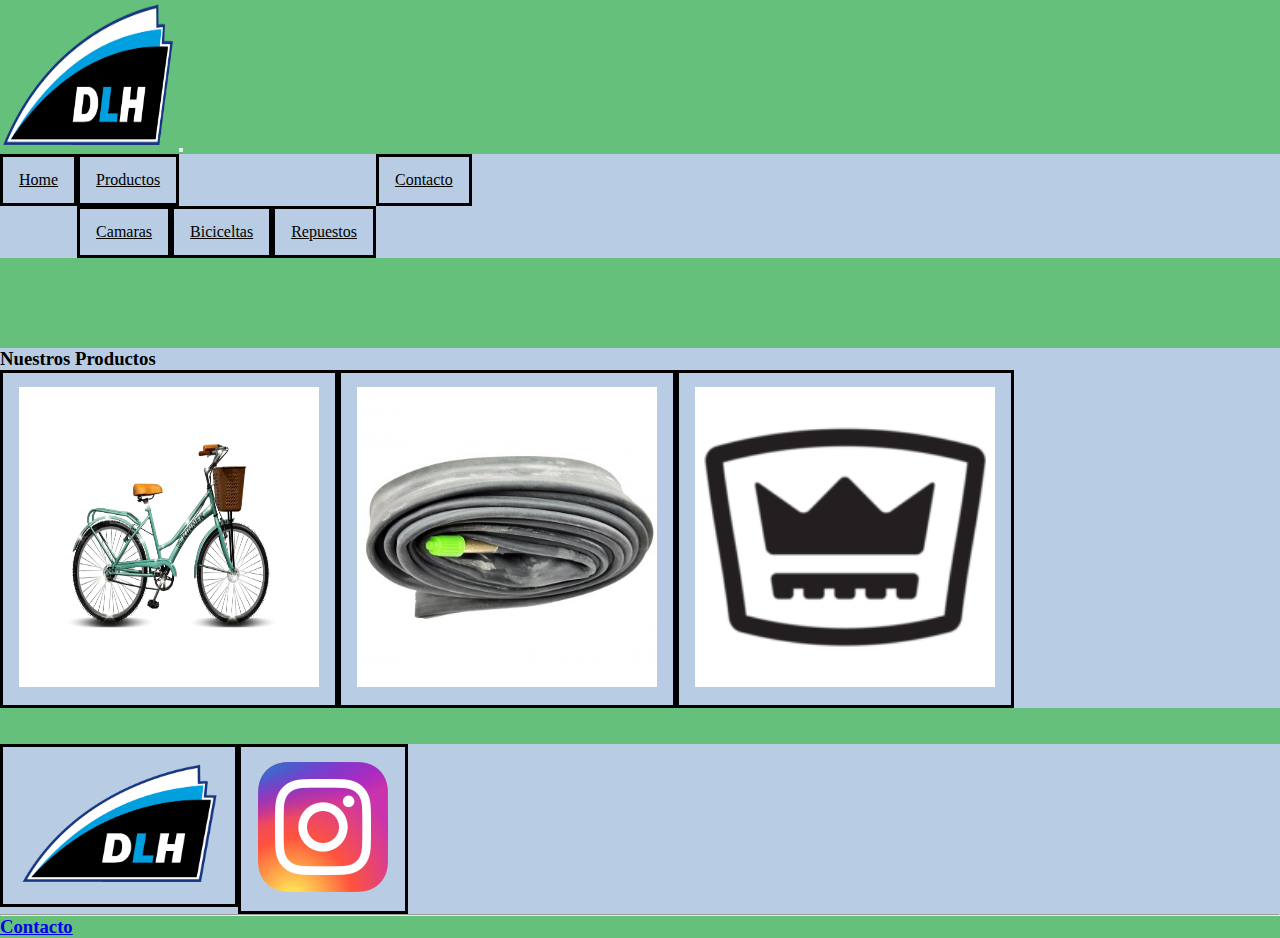
<file: index.html>
<!DOCTYPE html>
<html lang="es">
<head>
  <meta charset="UTF-8">
  <meta http-equiv="X-UA-Compatible" content="IE=edge">
  <meta name="viewport" content="width=device-width, initial-scale=1.0">
  <title>Inicio</title>
  <link rel="shortcut icon" href="./assets/dlh.png" width="16px">
  <link rel="stylesheet" href="./css/styles.css">
  <link href="https://cdn.jsdelivr.net/npm/bootstrap@5.2.0-beta1/dist/css/bootstrap.min.css" rel="stylesheet" integrity="sha384-0evHe/X+R7YkIZDRvuzKMRqM+OrBnVFBL6DOitfPri4tjfHxaWutUpFmBp4vmVor" crossorigin="anonymous">
</head>

<body>
<div class="container-fluid">
  <nav class="navbar navbar-expand-sm bg-dark navbar-dark">
    <div class="container-fluid">
      <a class="navbar-brand" href="./index.html"><img src="./assets/dlh.png" alt="Logo DLH" title="Logo DLH" width="175px" height="150px"></a>
      <button class="navbar-toggler" type="button" data-bs-toggle="collapse" data-bs-target="#collapsibleNavbar">
        <span class="navbar-toggler-icon"></span>
      </button>
      <div class="collapse navbar-collapse" id="collapsibleNavbar">
        <ul class="navbar-nav">
          <li class="nav-item">
            <a class="nav-link" href="./index.html">Home</a>
          </li>  
          <li class="nav-item dropdown">
            <a class="nav-link dropdown-toggle" href="#" role="button" data-bs-toggle="dropdown">Productos</a>
            <ul class="dropdown-menu">
              <li><a class="dropdown-item" href="./pages/camaras.html">Camaras</a></li>
              <li><a class="dropdown-item" href="./pages/bicicletas.html">Biciceltas</a></li>
              <li><a class="dropdown-item" href="./pages/repuestos.html">Repuestos</a></li>
            </ul>
          </li>
          <li class="float:right">
            <a class="nav-link" href="./pages/contacto.html">Contacto</a>
          </li>
        </ul>
      </div>
    </div>
  </nav>
  <article class="articulo row">
    <div class="container-fluid mt-3"></div>
    </div>
    <div class="top">
    <br>
    <br>
    <br>
    <br>
    <br>
    </b>
  </div>
    <div class="productos">
      <ul class="row">
        <h3>Nuestros Productos</h3>
        <li class="col col-md-2 lg-2 xl-2"><a href="./pages/bicicletas.html"><img src="./assets/bicicelta.jpg" class="img-fluid" alt="Biciceltas" title="Biciceltas" width="300px" height="300px"></a></li>
        <li class="col col-md-2 lg-2 xl-2"><a href="./pages/camaras.html"><img src="./assets/camara.png" class="img-fluid" alt="Camaras" title="Camaras" width="300px" height="300px"></a></li>
        <li class="col col-md-2 lg-2 xl-2"><a href="./pages/repuestos.html"><img src="./assets/coronakinn.png" class="img-fluid" alt="Repuestos" title="Repuestos" width="300px" height="300px"></a></li>
      </ul>
    </div>
  </article>
</div>
<br>
<br>
  <footer>
    <div class="row">
    <ul class="row">
	    <li class="col col-md-2 lg-3"><a href="../index.html"><img src="../assets/dlh.png" alt="home" title="home" width="200px"></a></li>
	    <li class="col col-md-2 lg-3"><a href="https://www.instagram.com/" VISITA NUESTRO INSTAGRAM><img src="../assets/instagram.png" alt="INSTAGRAM" title="Visita nuesto instagram"></a></li>
    </ul>
      <hr>
	    <h3 class="col col-md-2 lg-3"><a href="./pages/contacto.html">Contacto</a></h3>
  </footer>
</div>
  <script src="https://cdn.jsdelivr.net/npm/bootstrap@5.2.0-beta1/dist/js/bootstrap.bundle.min.js" integrity="sha384-pprn3073KE6tl6bjs2QrFaJGz5/SUsLqktiwsUTF55Jfv3qYSDhgCecCxMW52nD2" crossorigin="anonymous"></script>
</body>
</html>
</file>
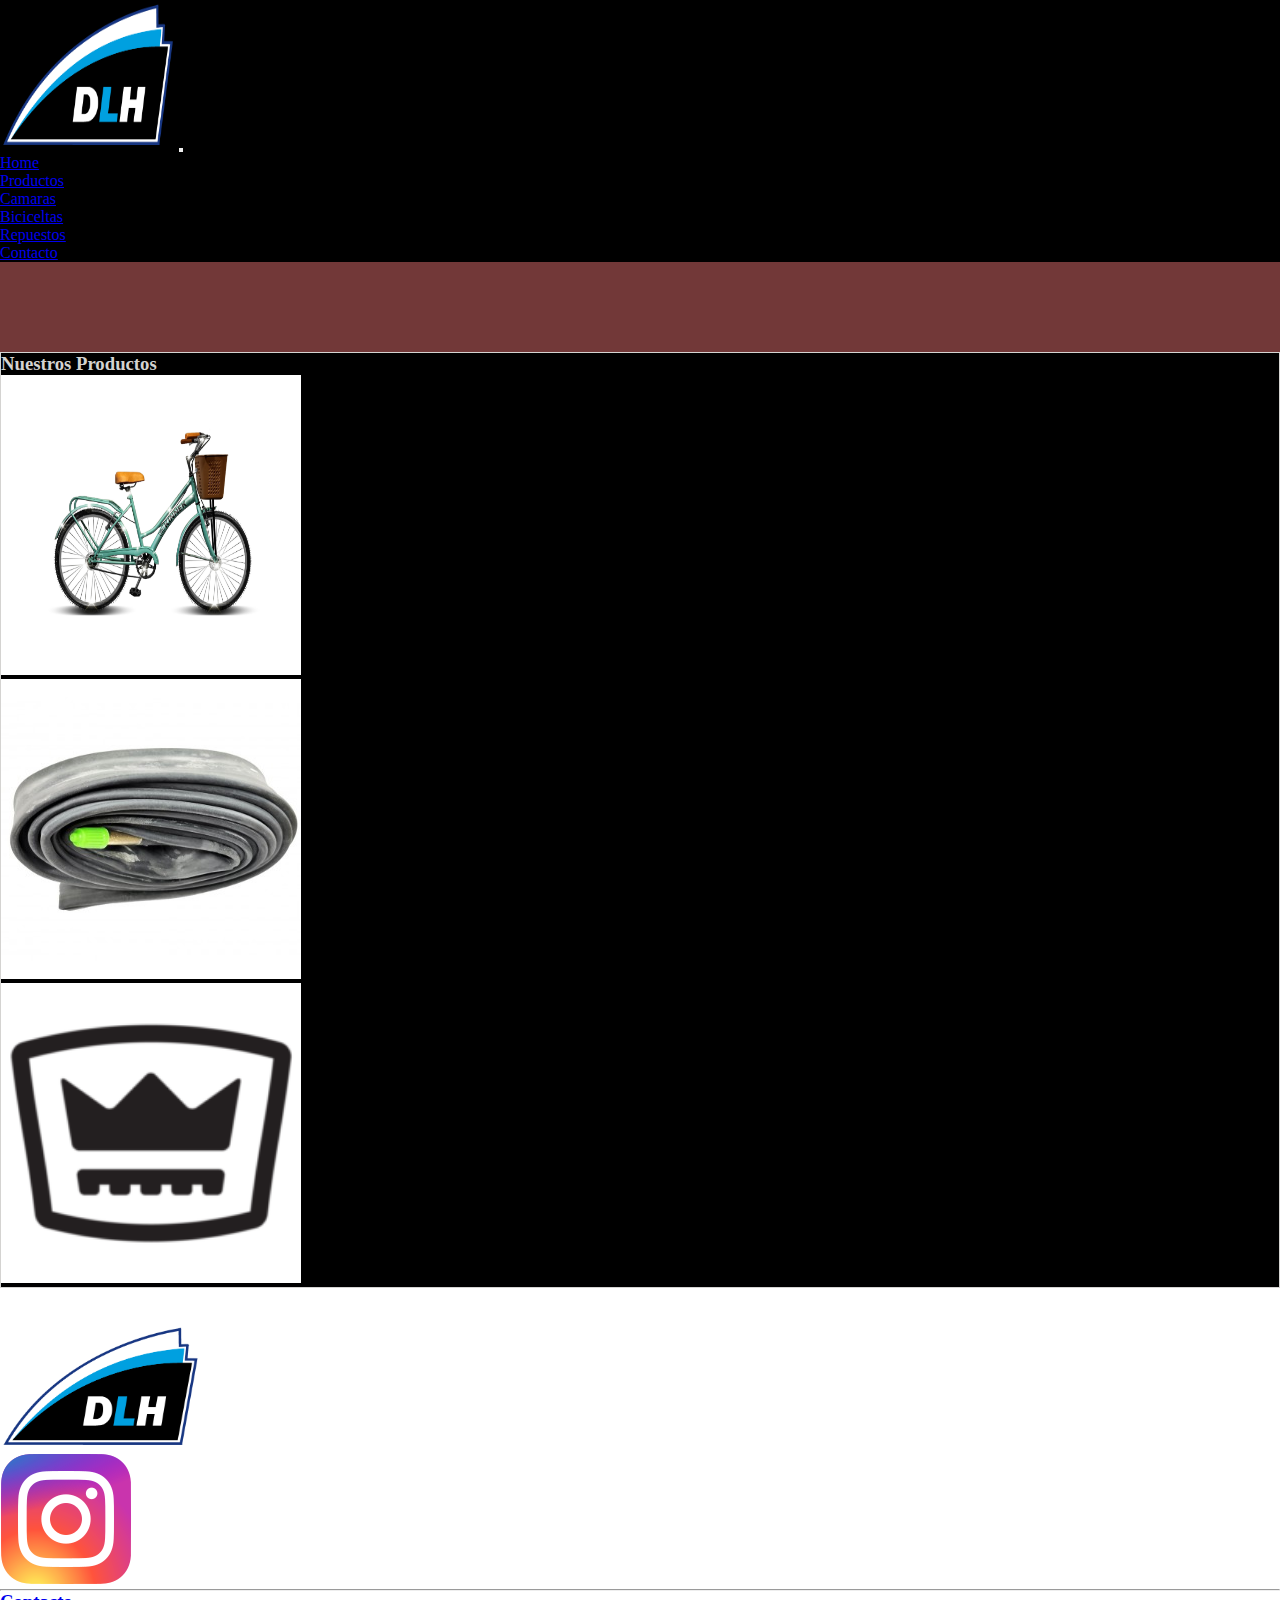
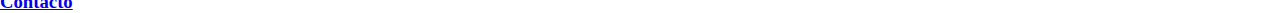
<file: pagina panasud/index.html>
<!DOCTYPE html>
<html lang="es">
<head>
  <meta charset="UTF-8">
  <meta http-equiv="X-UA-Compatible" content="IE=edge">
  <meta name="viewport" content="width=device-width, initial-scale=1.0">
  <title>Inicio</title>
  <link rel="shortcut icon" href="./assets/dlh.png" width="16px">
  <link rel="stylesheet" href="./css/styles.css">
  <link href="https://cdn.jsdelivr.net/npm/bootstrap@5.2.0-beta1/dist/css/bootstrap.min.css" rel="stylesheet" integrity="sha384-0evHe/X+R7YkIZDRvuzKMRqM+OrBnVFBL6DOitfPri4tjfHxaWutUpFmBp4vmVor" crossorigin="anonymous">
</head>

<body>
<div class="container-fluid">
  <nav class="navbar navbar-expand-sm bg-dark navbar-dark">
    <div class="container-fluid">
      <a class="navbar-brand" href="./index.html"><img src="./assets/dlh.png" alt="Logo DLH" title="Logo DLH" width="175px" height="150px"></a>
      <button class="navbar-toggler" type="button" data-bs-toggle="collapse" data-bs-target="#collapsibleNavbar">
        <span class="navbar-toggler-icon"></span>
      </button>
      <div class="collapse navbar-collapse" id="collapsibleNavbar">
        <ul class="navbar-nav">
          <li class="nav-item">
            <a class="nav-link" href="./index.html">Home</a>
          </li>  
          <li class="nav-item dropdown">
            <a class="nav-link dropdown-toggle" href="#" role="button" data-bs-toggle="dropdown">Productos</a>
            <ul class="dropdown-menu">
              <li><a class="dropdown-item" href="./pages/camaras.html">Camaras</a></li>
              <li><a class="dropdown-item" href="./pages/bicicletas.html">Biciceltas</a></li>
              <li><a class="dropdown-item" href="./pages/repuestos.html">Repuestos</a></li>
            </ul>
          </li>
          <li class="float:right">
            <a class="nav-link" href="./pages/contacto.html">Contacto</a>
          </li>
        </ul>
      </div>
    </div>
  </nav>
  <article class="articulo row">
    <div class="container-fluid mt-3"></div>
    </div>
    <div class="top">
    <br>
    <br>
    <br>
    <br>
    <br>
    </b>
  </div>
    <div class="productos">
      <ul class="row">
        <h3>Nuestros Productos</h3>
        <li class="col col-md-2 lg-2 xl-2"><a href="./pages/bicicletas.html"><img src="./assets/bicicelta.jpg" class="img-fluid" alt="Biciceltas" title="Biciceltas" width="300px" height="300px"></a></li>
        <li class="col col-md-2 lg-2 xl-2"><a href="./pages/camaras.html"><img src="./assets/camara.png" class="img-fluid" alt="Camaras" title="Camaras" width="300px" height="300px"></a></li>
        <li class="col col-md-2 lg-2 xl-2"><a href="./pages/repuestos.html"><img src="./assets/coronakinn.png" class="img-fluid" alt="Repuestos" title="Repuestos" width="300px" height="300px"></a></li>
      </ul>
    </div>
  </article>
</div>
<br>
<br>
  <footer>
    <div class="row">
    <ul class="row">
	    <li class="col col-md-2 lg-3"><a href="../index.html"><img src="../assets/dlh.png" alt="home" title="home" width="200px"></a></li>
	    <li class="col col-md-2 lg-3"><a href="https://www.instagram.com/" VISITA NUESTRO INSTAGRAM><img src="../assets/instagram.png" alt="INSTAGRAM" title="Visita nuesto instagram"></a></li>
    </ul>
      <hr>
	    <h3 class="col col-md-2 lg-3"><a href="./pages/contacto.html">Contacto</a></h3>
  </footer>
</div>
  <script src="https://cdn.jsdelivr.net/npm/bootstrap@5.2.0-beta1/dist/js/bootstrap.bundle.min.js" integrity="sha384-pprn3073KE6tl6bjs2QrFaJGz5/SUsLqktiwsUTF55Jfv3qYSDhgCecCxMW52nD2" crossorigin="anonymous"></script>
</body>
</html>
</file>
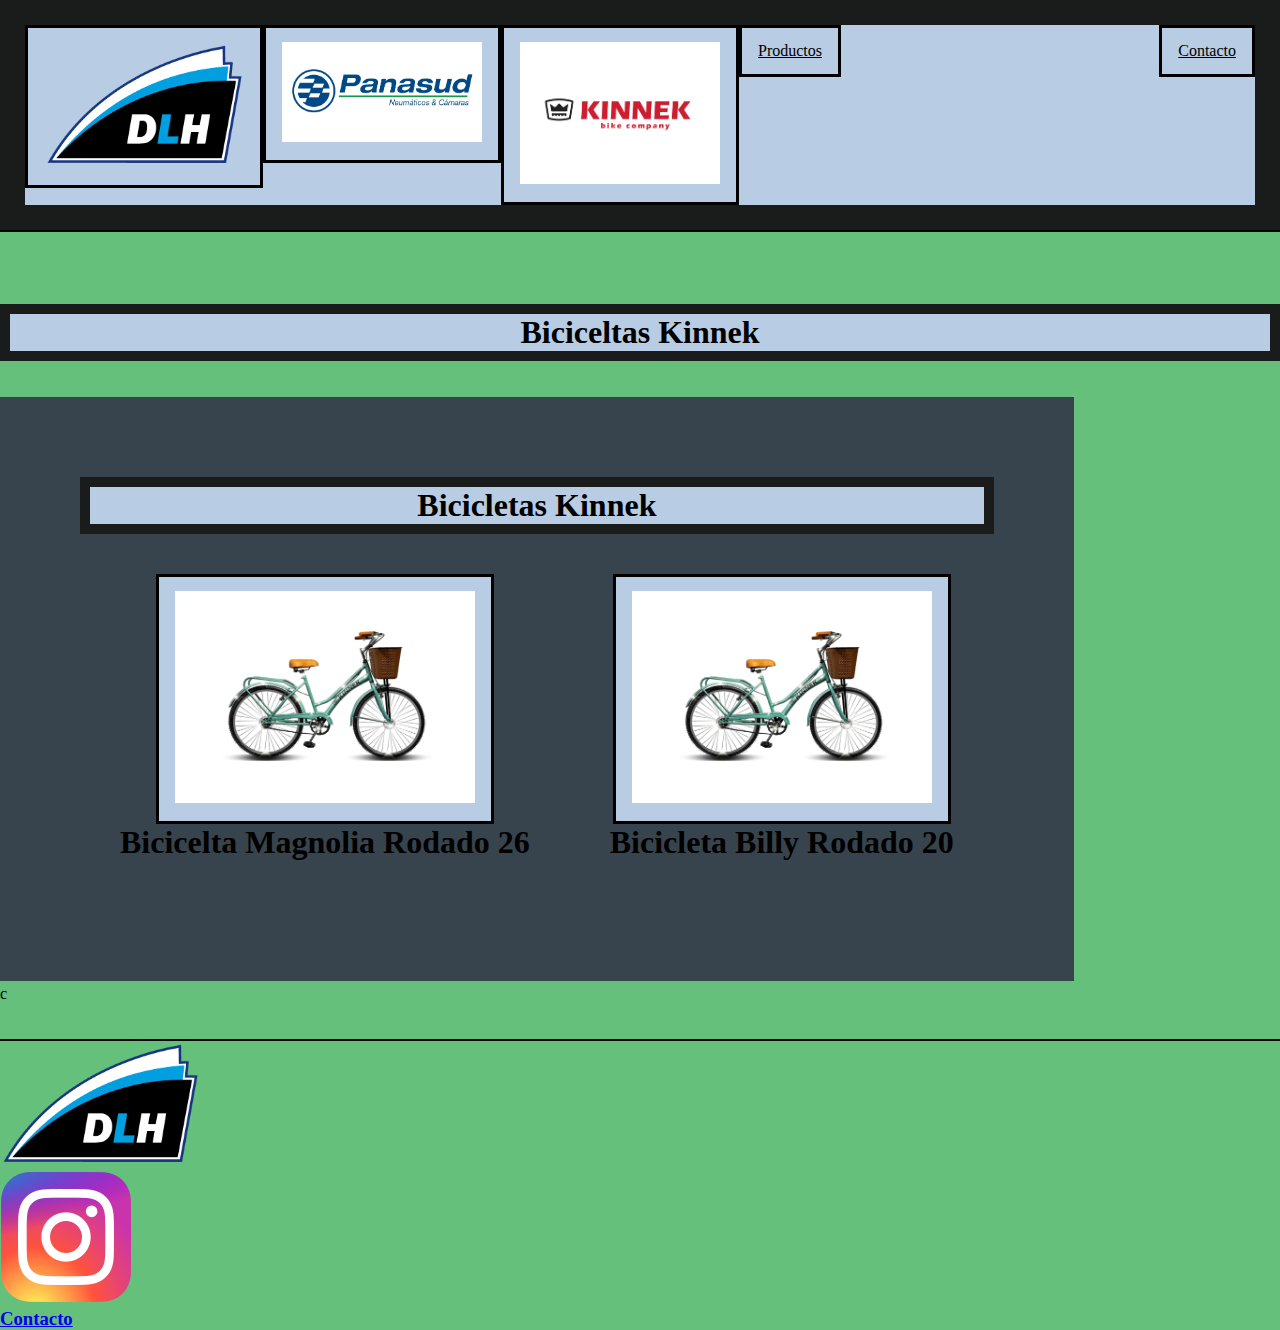
<file: pages/bicicletas.html>
<!DOCTYPE html>
<html lang="es">
<head>
    <meta charset="UTF-8">
    <meta http-equiv="X-UA-Compatible" content="IE=edge">
    <meta name="viewport" content="width=device-width, initial-scale=1.0">
    <title>Inicio</title>
    <link rel="shortcut icon" href="../assets/dlh.png" width="16px">
    <link rel="stylesheet" href="../css/styles.css">
</head>
<body>
  <header>
    <nav>
      <ul>
        <li class="menu"><a href="../index.html"><img src="../assets/dlh.png" alt="Logo dlh" width="200px"></a></li>
        <li class="productos"><a href="./camaras.html"><img src="../assets/panasud.png" alt="Logo Panasud" width="200px"></a></li>
        <li class="productos"><a href="./bicicletas.html"><img src="../assets/kinkek.png" alt="Kinnek" title="Kinnek" width="200px"></a></li>
        <li class="dropdown">
        <a href="javascript:void(0)" class="dropbtn">Productos</a>
        <div class="dropdown-content">
          <a href="./camaras.html">Camaras</a>
          <a href="./bicicletas.html">Bicicletas</a>
          <a href="./repuestos.html">Repuestos</a>
        </div>
        <li style="float:right"><a class="active" href="./contacto.html">Contacto</a></li>
      </ul>
    </nav>
  </header>
  <hr color="black">
  <br>
  <br>
  <br>
  <br>
  <section>
    <h1 class="titulo">Biciceltas Kinnek</h1>
  <br>
  <br>
  <ul class="articulos">
    <h1 class="titulo">Bicicletas Kinnek</h1>
    <li class="pp"><a href="../assets/bicicelta.jpg"><img src="../assets/bicicelta.jpg" alt="Camaras" title="Camaras" width="300px"></a><h1>Bicicelta Magnolia Rodado 26</h1></li>
    <li class="pp"><a href="../assets/bicicelta.jpg"><img src="../assets/bicicelta.jpg" alt="Camaras" title="Camaras" width="300px"></a><h1>Bicicleta Billy Rodado 20</h1></li>
  </ul>
  </section>c
  <br>
  <br>
  <br>
  <hr color="black">
  <footer>

	<h3><a href="../index.html".html"><img src="../assets/dlh.png" alt="home" title="home" width="200px"></a></h3>
	<h3><a href="https://www.instagram.com/" VISITA NUESTRO INSTAGRAM><img src="../assets/instagram.png" alt="INSTAGRAM" title="Visita nuesto instagram"></a></h3>
	<h3><a href="./contacto.html">Contacto</a></h3>

  </footer>
</body>
</html>
</file>
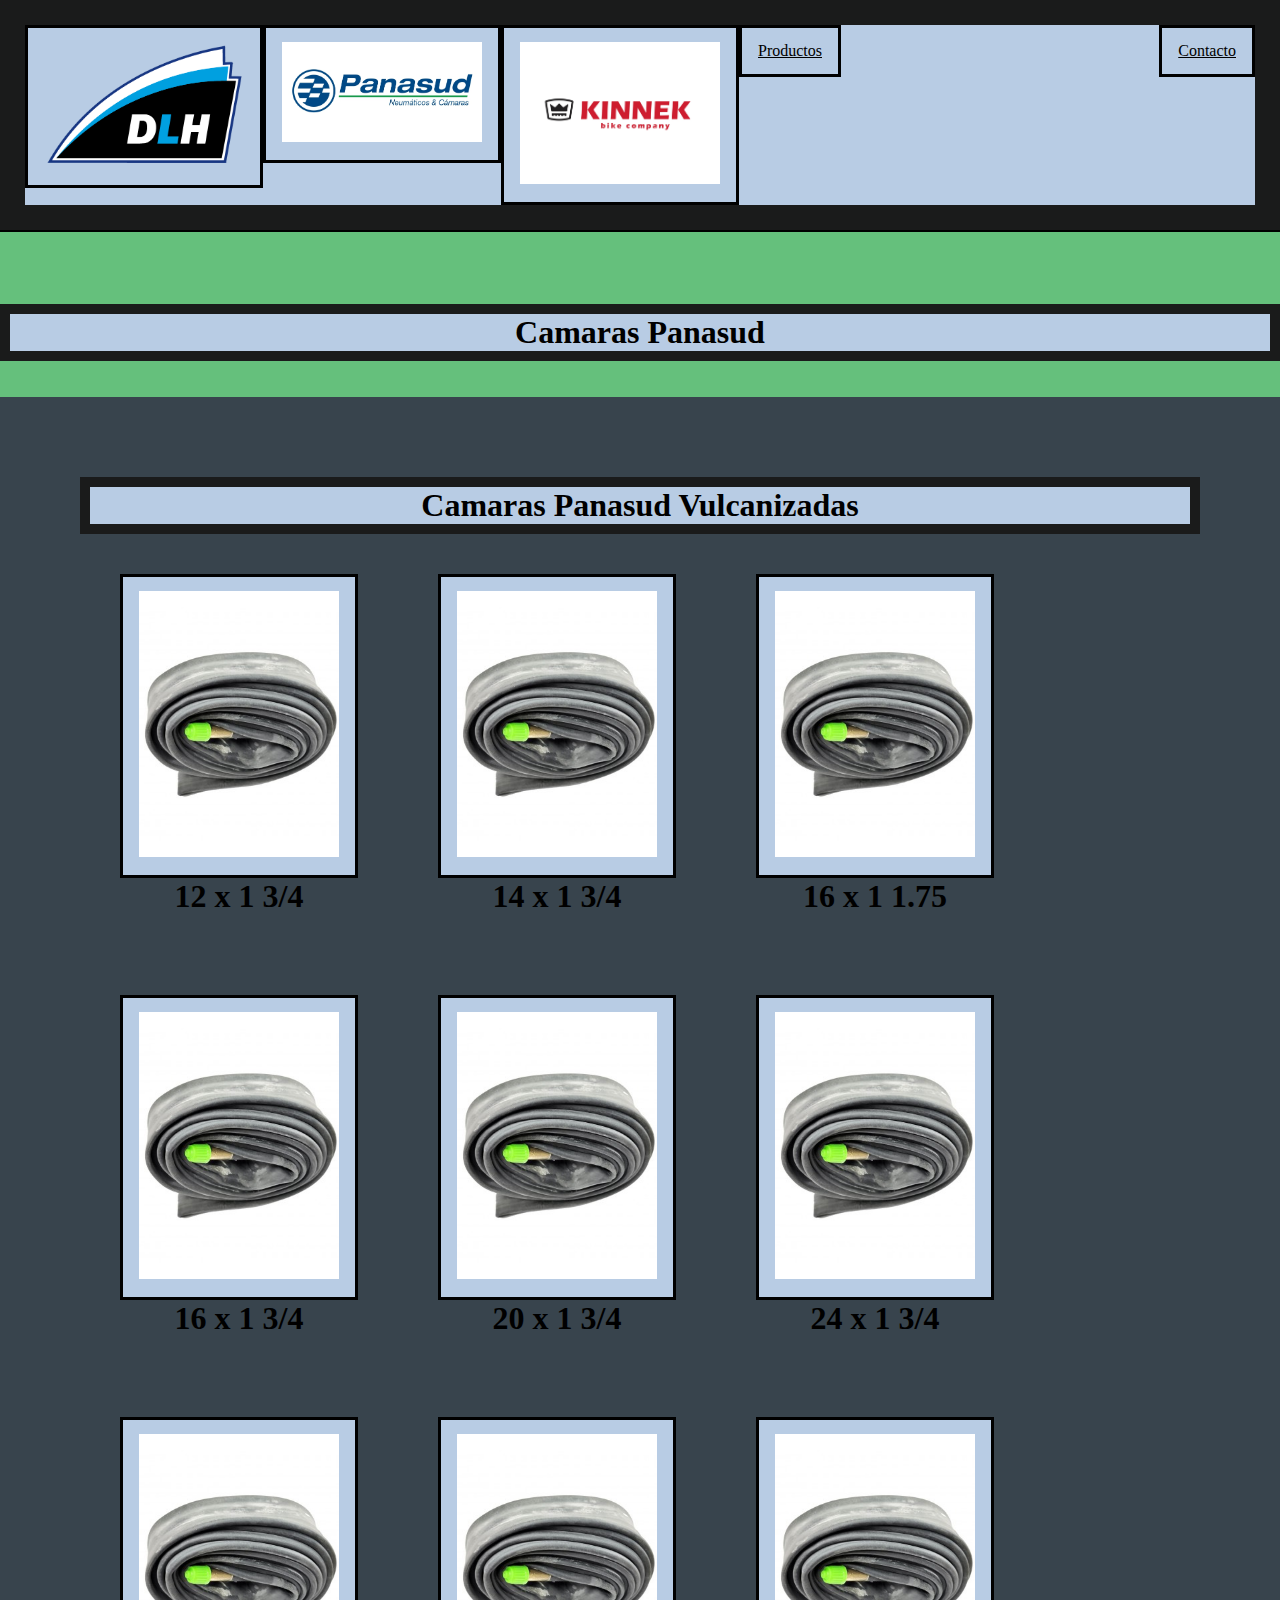
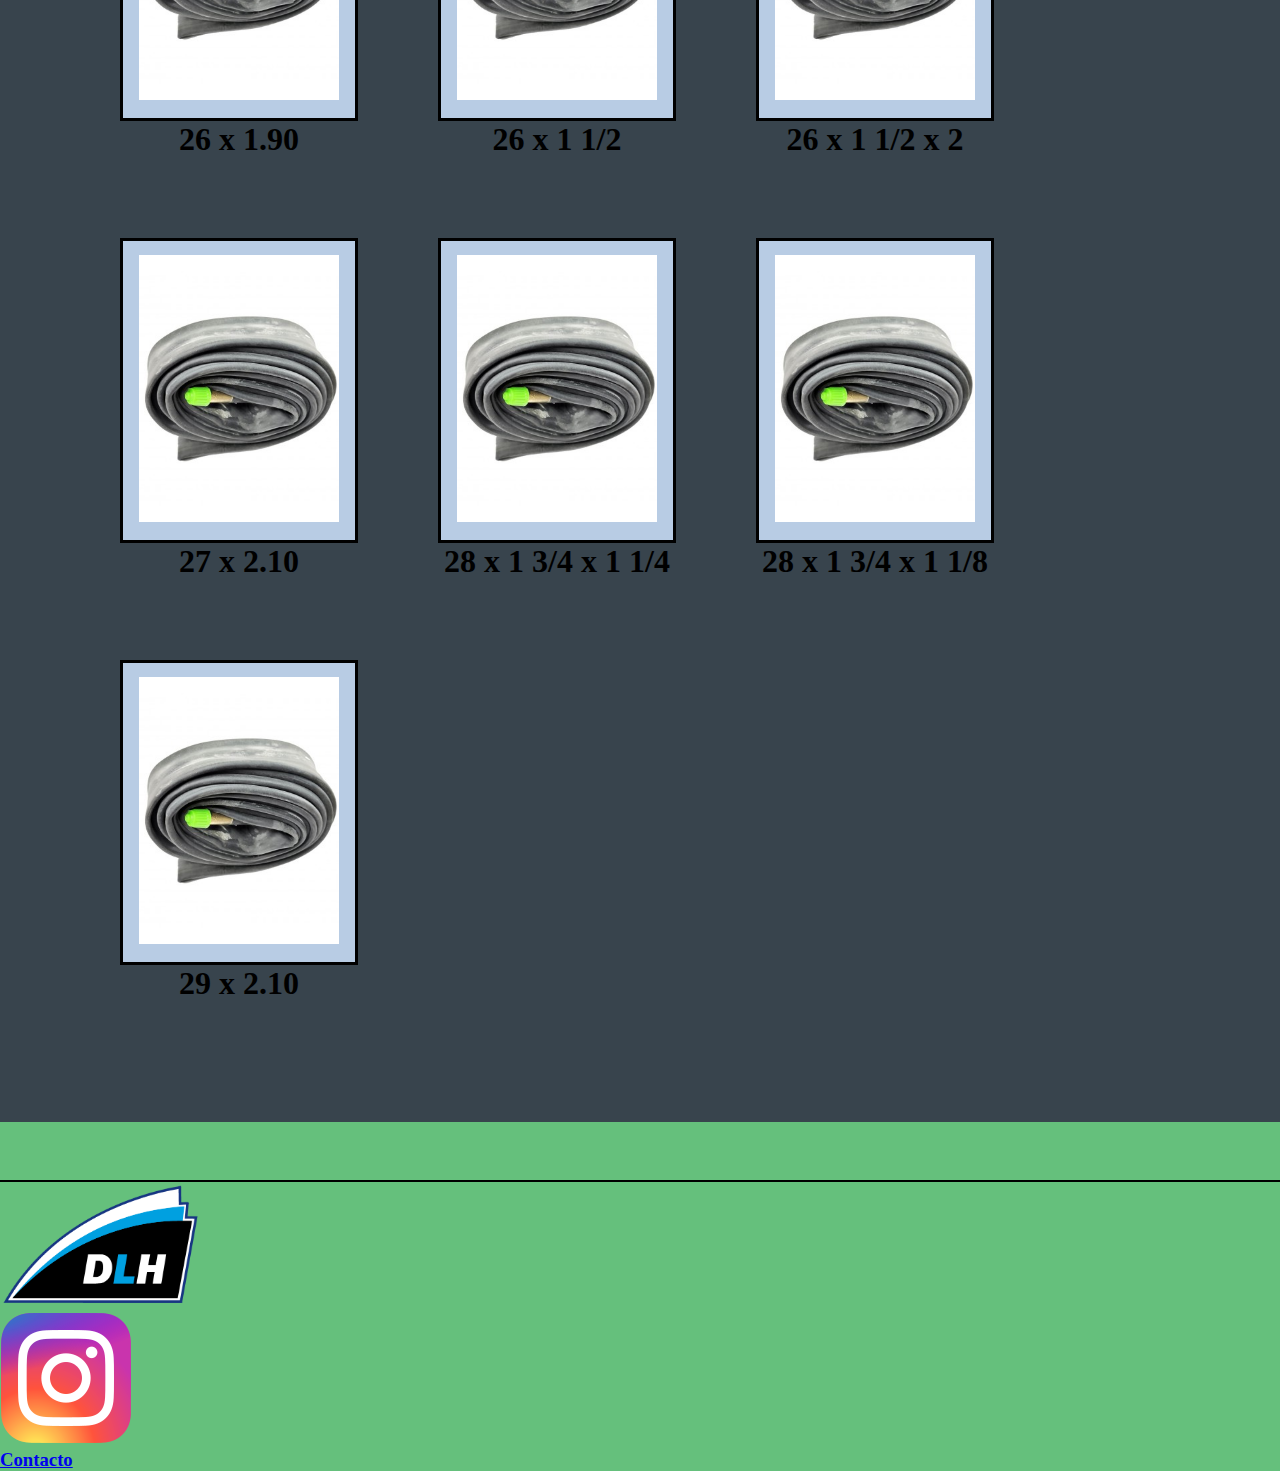
<file: pages/camaras.html>
<!DOCTYPE html>
<html lang="es">
<head>
    <meta charset="UTF-8">
    <meta http-equiv="X-UA-Compatible" content="IE=edge">
    <meta name="viewport" content="width=device-width, initial-scale=1.0">
    <title>Inicio</title>
    <link rel="shortcut icon" href="../assets/dlh.png" width="16px">
    <link rel="stylesheet" href="../css/styles.css">
</head>

<body>
  <header>
    <nav>
      <ul>
        <li class="menu"><a href="../index.html"><img src="../assets/dlh.png" alt="Logo dlh" width="200px"></a></li>
        <li class="productos"><a href="./camaras.html"><img src="../assets/panasud.png" alt="Logo Panasud" width="200px"></a></li>
        <li class="productos"><a href="./bicicletas.html"><img src="../assets/kinkek.png" alt="Kinnek" title="Kinnek" width="200px"></a></li>
        <li class="dropdown">
        <a href="javascript:void(0)" class="dropbtn">Productos</a>
        <div class="dropdown-content">
          <a href="./camaras.html">Camaras</a>
          <a href="./bicicletas.html">Bicicletas</a>
          <a href="./repuestos.html">Repuestos</a>
        </div>
        <li style="float:right"><a class="active" href="./contacto.html">Contacto</a></li>
      </ul>
    </nav>
  </header>
  <hr color="black">
  <br>
  <br>
  <br>
  <br>
  <section>
    <h1 class="titulo">Camaras Panasud</h1>
  <br>
  <br>
    <ul class="articulos">
      <h1 class="titulo">Camaras Panasud Vulcanizadas</h1>
      <li class="pp"><a href="../assets/camara.png"><img src="../assets/camara.png" alt="Camaras" title="Camaras" width="200px"></a><h1>12 x 1 3/4</h1></li>
      <li class="pp"><a href="../assets/camara.png"><img src="../assets/camara.png" alt="Camaras" title="Camaras" width="200px"></a><h1>14 x 1 3/4</h1></li>
      <li class="pp"><a href="../assets/camara.png"><img src="../assets/camara.png" alt="Camaras" title="Camaras" width="200px"></a><h1>16 x 1 1.75</h1></li>
      <li class="pp"><a href="../assets/camara.png"><img src="../assets/camara.png" alt="Camaras" title="Camaras" width="200px"></a><h1>16 x 1 3/4</h1></li>
      <li class="pp"><a href="../assets/camara.png"><img src="../assets/camara.png" alt="Camaras" title="Camaras" width="200px"></a><h1>20 x 1 3/4</h1></li>
      <li class="pp"><a href="../assets/camara.png"><img src="../assets/camara.png" alt="Camaras" title="Camaras" width="200px"></a><h1>24 x 1 3/4</h1></li>
      <li class="pp"><a href="../assets/camara.png"><img src="../assets/camara.png" alt="Camaras" title="Camaras" width="200px"></a><h1>26 x 1.90</h1></li>
      <li class="pp"><a href="../assets/camara.png"><img src="../assets/camara.png" alt="Camaras" title="Camaras" width="200px"></a><h1>26 x 1 1/2</h1></li>
      <li class="pp"><a href="../assets/camara.png"><img src="../assets/camara.png" alt="Camaras" title="Camaras" width="200px"></a><h1>26 x 1 1/2 x 2</h1></li>
      <li class="pp"><a href="../assets/camara.png"><img src="../assets/camara.png" alt="Camaras" title="Camaras" width="200px"></a><h1>27 x 2.10</h1></li>
      <li class="pp"><a href="../assets/camara.png"><img src="../assets/camara.png" alt="Camaras" title="Camaras" width="200px"></a><h1>28 x 1 3/4 x 1 1/4</h1></li>
      <li class="pp"><a href="../assets/camara.png"><img src="../assets/camara.png" alt="Camaras" title="Camaras" width="200px"></a><h1>28 x 1 3/4 x 1 1/8</h1></li>
      <li class="pp"><a href="../assets/camara.png"><img src="../assets/camara.png" alt="Camaras" title="Camaras" width="200px"></a><h1>29 x 2.10</h1></li>
  
    </ul>
  </section>
  <br>
  <br>
  <br>
  <hr color="black">
  <footer>

	<h3><a href="../index.html".html"><img src="../assets/dlh.png" alt="home" title="home" width="200px"></a></h3>
	<h3><a href="https://www.instagram.com/" VISITA NUESTRO INSTAGRAM><img src="../assets/instagram.png" alt="INSTAGRAM" title="Visita nuesto instagram"></a></h3>
	<h3><a href="./contacto.html">Contacto</a></h3>

  </footer>
</body>
</html>
</file>
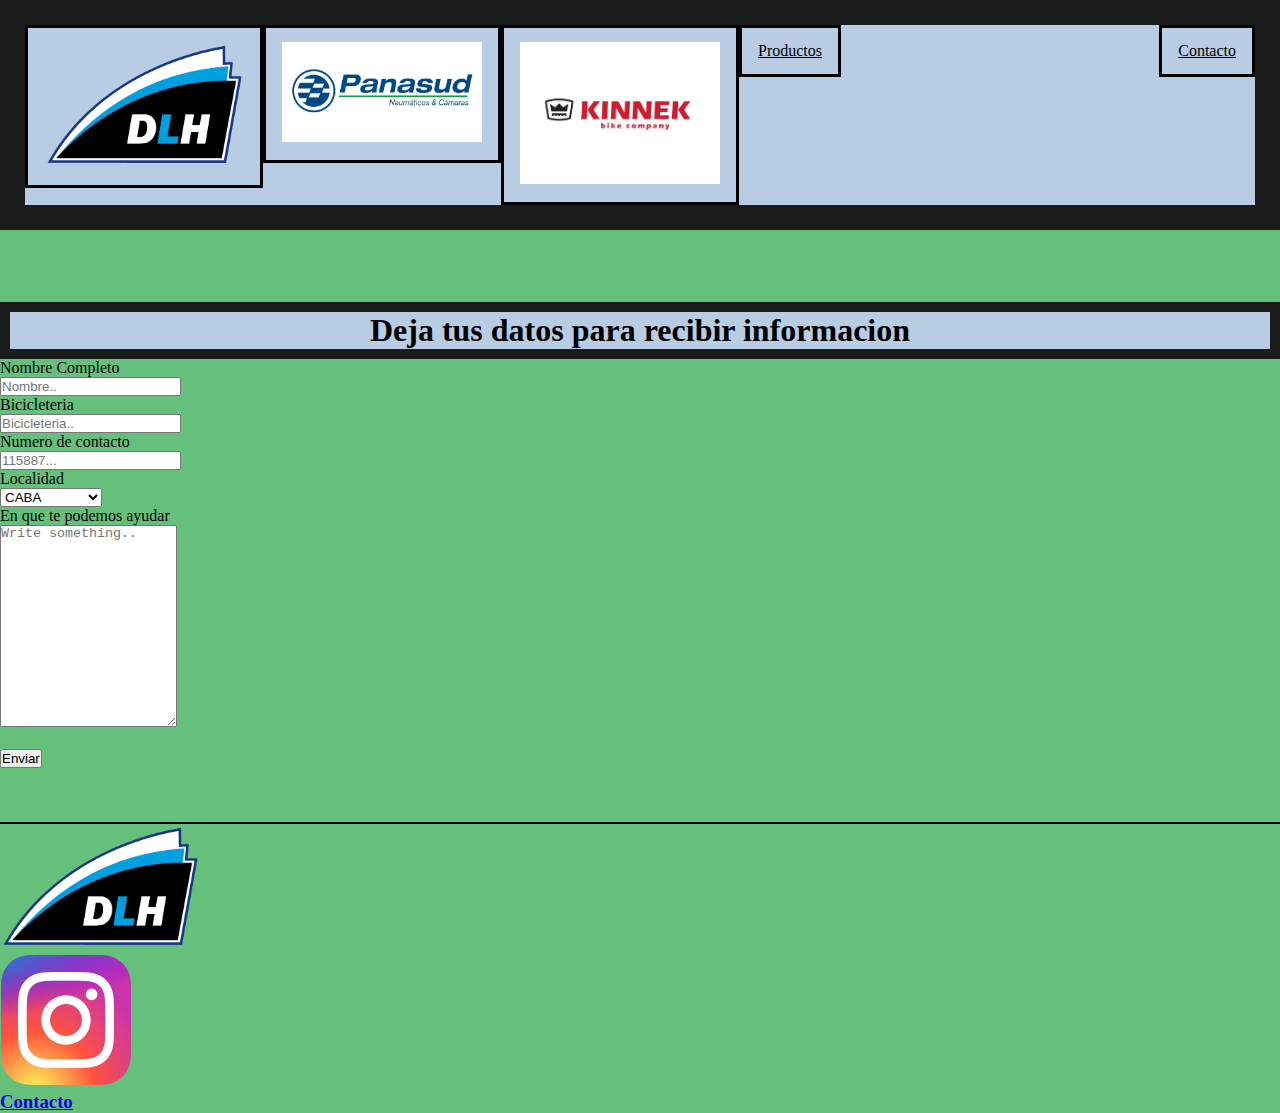
<file: pages/contacto.html>
<!DOCTYPE html>
<html lang="es">
<head>
    <meta charset="UTF-8">
    <meta http-equiv="X-UA-Compatible" content="IE=edge">
    <meta name="viewport" content="width=device-width, initial-scale=1.0">
    <title>Inicio</title>
    <link rel="shortcut icon" href="./assets/dlh.png" width="16px">
    <link rel="stylesheet" href="../css/styles.css">
</head>
<body>
  <header>
    <nav>
      <ul>
        <li class="menu"><a href="../index.html"><img src="../assets/dlh.png" alt="Logo dlh" width="200px"></a></li>
        <li class="productos"><a href="./camaras.html"><img src="../assets/panasud.png" alt="Logo Panasud" width="200px"></a></li>
        <li class="productos"><a href="./bicicletas.html"><img src="../assets/kinkek.png" alt="Kinnek" title="Kinnek" width="200px"></a></li>
        <li class="dropdown">
        <a href="javascript:void(0)" class="dropbtn">Productos</a>
          <div class="dropdown-content">
            <a href="./camaras.html">Camaras</a>
            <a href="./bicicletas.html">Bicicletas</a>
            <a href="./repuestos.html">Repuestos</a>
          </div>
        <li style="float:right"><a class="active" href="./contacto.html">Contacto</a></li>
      </ul>
    </nav>
  </header>
  <br>
  <br>
  <br>
  <br>
  <section>
    <h1 class="titulo">Deja tus datos para recibir informacion</h1>
  <div class="container">
    <form action="/action_page.php">
    <div class="row">
      <div class="col-25">
        <label for="fname">Nombre Completo</label>
      </div>
      <div class="col-75">
        <input type="text" id="fname" name="firstname" placeholder="Nombre..">
      </div>
    </div>
    <div class="row">
      <div class="col-25">
        <label for="lname">Bicicleteria</label>
      </div>
      <div class="col-75">
        <input type="text" id="lname" name="lastname" placeholder="Bicicleteria..">
      </div>
    </div>
    <div class="row">
        <div class="col-25">
          <label for="lname">Numero de contacto</label>
        </div>
        <div class="col-75">
          <input type="text" id="lname" name="lastname" placeholder="115887...">
        </div>
      </div>
    <div class="row">
      <div class="col-25">
        <label for="country">Localidad</label>
      </div>
      <div class="col-75">
        <select id="country" name="country">
          <option value="australia">CABA</option>
          <option value="canada">Buenos Aires</option>
          <option value="usa">Otro</option>
        </select>
      </div>
    </div>
    <div class="row">
      <div class="col-25">
        <label for="subject">En que te podemos ayudar</label>
      </div>
      <div class="col-75">
        <textarea id="subject" name="subject" placeholder="Write something.." style="height:200px"></textarea>
      </div>
    </div>
    <br>
    <div class="row">
      <input type="submit" value="Enviar">
    </div>
    </form>
  </div>
  
  </body>
  </html>
  </section>
  <br>
  <br>
  <br>
  <hr color="black">
  <footer>

	<h3><a href="../index.html".html"><img src="../assets/dlh.png" alt="home" title="home" width="200px"></a></h3>
	<h3><a href="https://www.instagram.com/" VISITA NUESTRO INSTAGRAM><img src="../assets/instagram.png" alt="INSTAGRAM" title="Visita nuesto instagram"></a></h3>
	<h3><a href="./contacto.html">Contacto</a></h3>

  </footer>
</body>
</html>
</file>
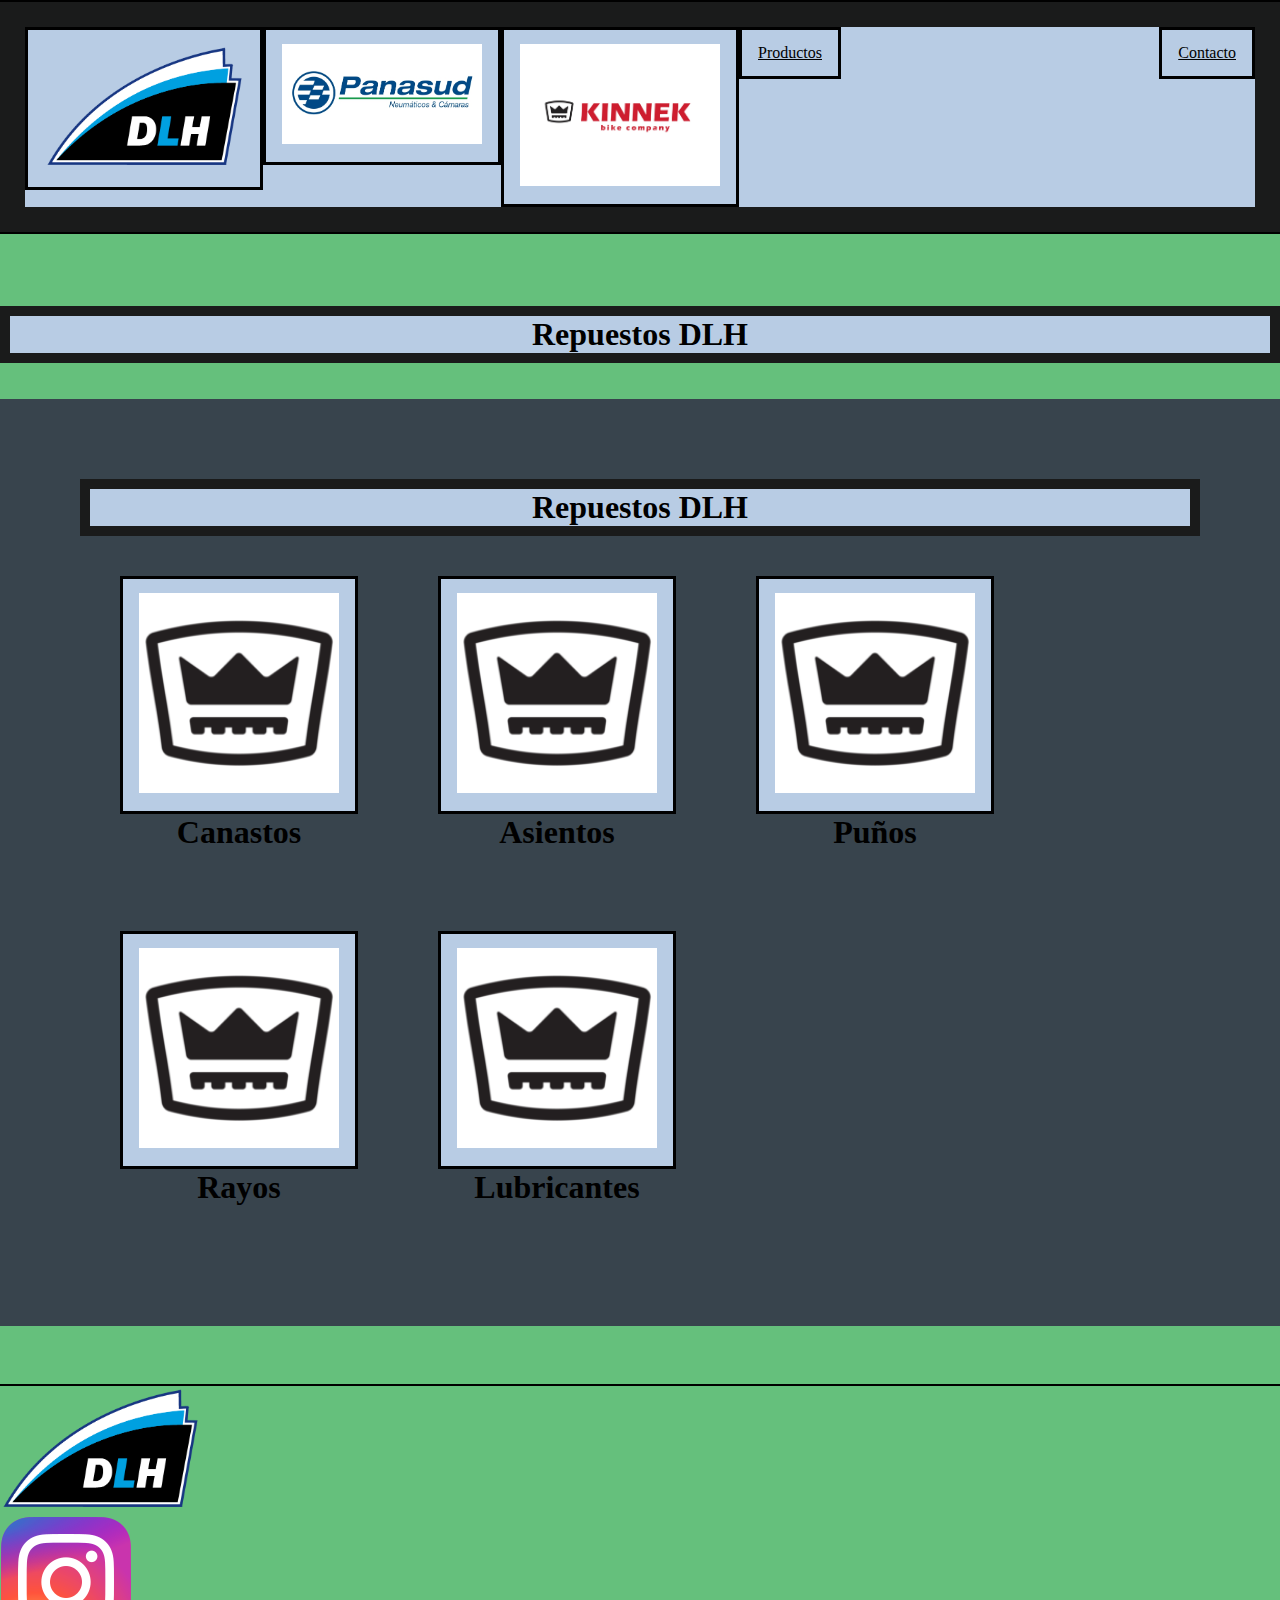
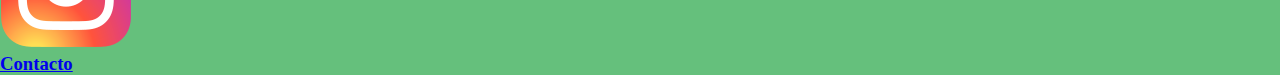
<file: pages/repuestos.html>
<!DOCTYPE html>
<html lang="es">
<head>
    <meta charset="UTF-8">
    <meta http-equiv="X-UA-Compatible" content="IE=edge">
    <meta name="viewport" content="width=device-width, initial-scale=1.0">
    <title>Inicio</title>
    <link rel="shortcut icon" href="../assets/dlh.png" width="16px">
    <link rel="stylesheet" href="../css/styles.css">
</head>
<hr color="black">
<body>
  <header>
    <nav>
      <ul>
        <li class="menu"><a href="../index.html"><img src="../assets/dlh.png" alt="Logo dlh" width="200px"></a></li>
        <li class="productos"><a href="./camaras.html"><img src="../assets/panasud.png" alt="Logo Panasud" width="200px"></a></li>
        <li class="productos"><a href="./bicicletas.html"><img src="../assets/kinkek.png" alt="Kinnek" title="Kinnek" width="200px"></a></li>
        <li class="dropdown">
        <a href="javascript:void(0)" class="dropbtn">Productos</a>
        <div class="dropdown-content">
          <a href="./camaras.html">Camaras</a>
          <a href="./bicicletas.html">Bicicletas</a>
          <a href="./repuestos.html">Repuestos</a>
        </div>
        <li style="float:right"><a class="active" href="./contacto.html">Contacto</a></li>
      </ul>
    </nav>
  </header>
  <hr color="black">
  <br>
  <br>
  <br>
  <br>
  <section>
  <h1 class="titulo">Repuestos DLH</h1>
  <br>
  <br>
  <ul class="articulos">
    <h1 class="titulo">Repuestos DLH</h1>
    <li class="pp"><a href="../assets/coronakinn.png"><img src="../assets/coronakinn.png" alt="Camaras" title="Camaras" width="200px"></a><h1>Canastos</h1></li>
    <li class="pp"><a href="../assets/coronakinn.png"><img src="../assets/coronakinn.png" alt="Camaras" title="Camaras" width="200px"></a><h1>Asientos</h1></li>
    <li class="pp"><a href="../assets/coronakinn.png"><img src="../assets/coronakinn.png" alt="Camaras" title="Camaras" width="200px"></a><h1>Puños</h1></li>
    <li class="pp"><a href="../assets/coronakinn.png"><img src="../assets/coronakinn.png" alt="Camaras" title="Camaras" width="200px"></a><h1>Rayos</h1></li>
    <li class="pp"><a href="../assets/coronakinn.png"><img src="../assets/coronakinn.png" alt="Camaras" title="Camaras" width="200px"></a><h1>Lubricantes</h1></li>
  </ul>
  </section>
  <br>
  <br>
  <br>
  <hr color="black">
  <footer>

	<h3><a href="../index.html".html"><img src="../assets/dlh.png" alt="home" title="home" width="200px"></a></h3>
	<h3><a href="https://www.instagram.com/" VISITA NUESTRO INSTAGRAM><img src="../assets/instagram.png" alt="INSTAGRAM" title="Visita nuesto instagram"></a></h3>
	<h3><a href="./contacto.html">Contacto</a></h3>

  </footer>
</body>
</html>
</file>
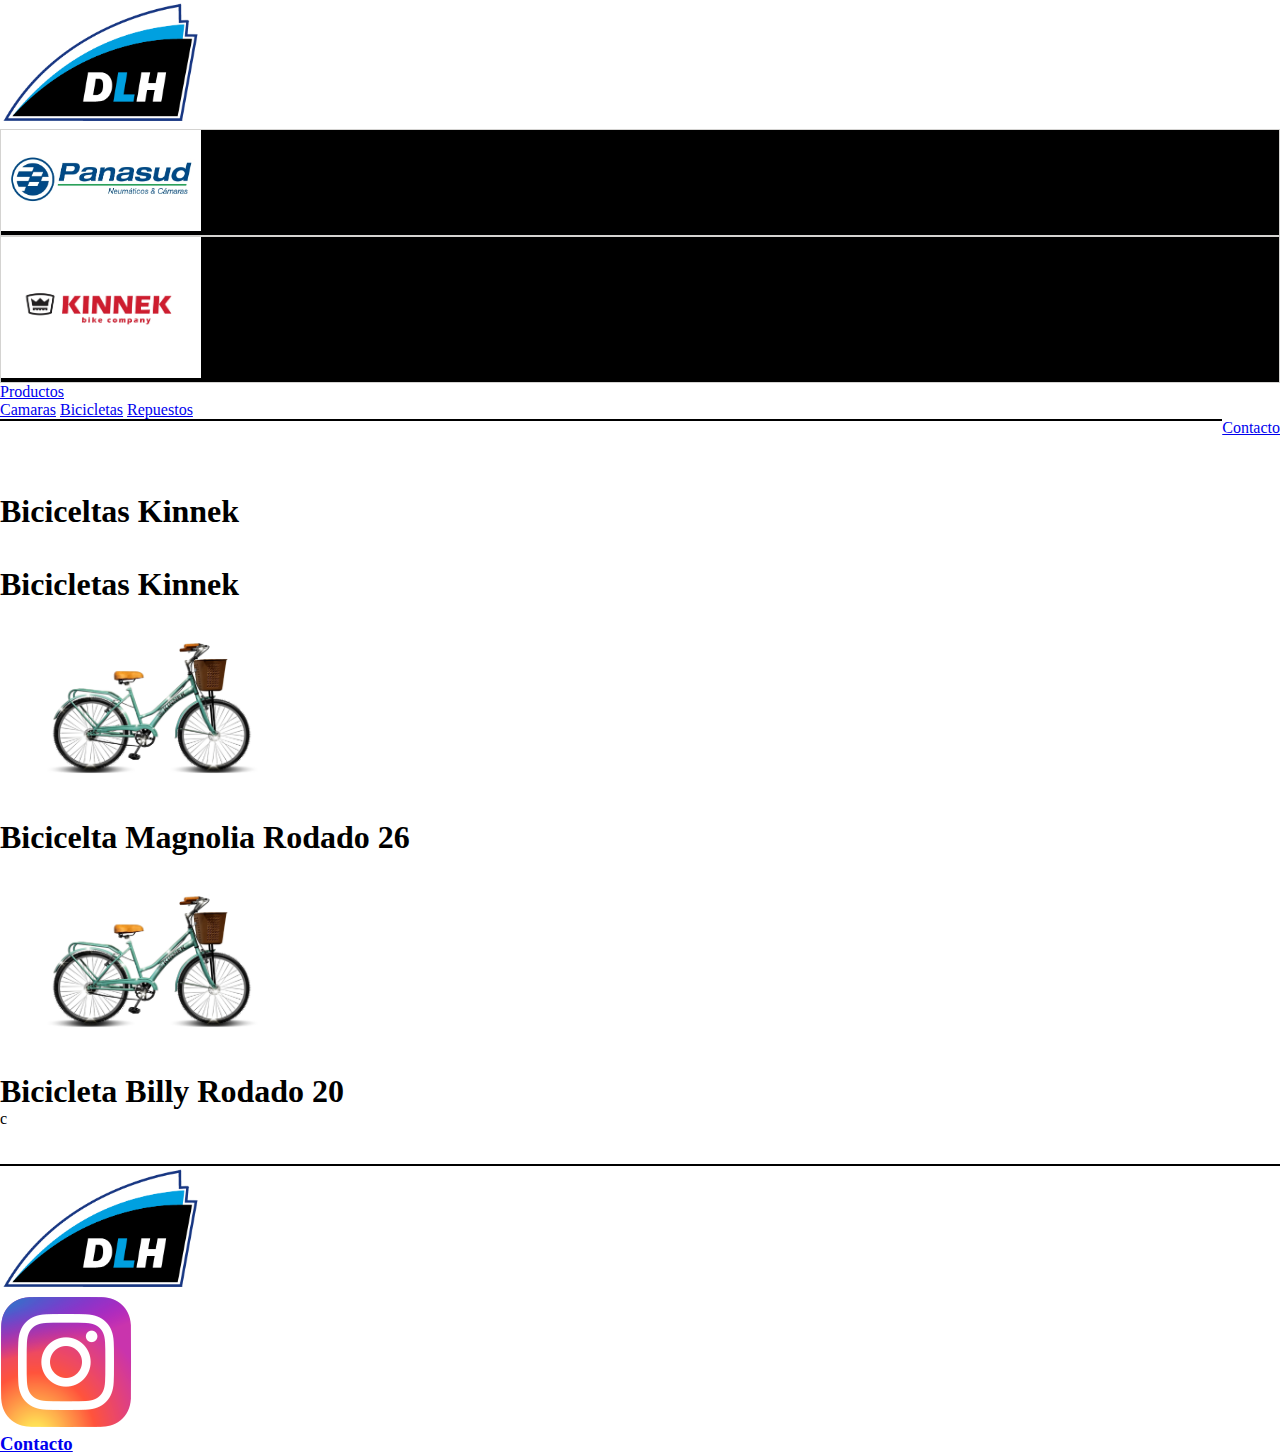
<file: pagina panasud/pages/bicicletas.html>
<!DOCTYPE html>
<html lang="es">
<head>
    <meta charset="UTF-8">
    <meta http-equiv="X-UA-Compatible" content="IE=edge">
    <meta name="viewport" content="width=device-width, initial-scale=1.0">
    <title>Inicio</title>
    <link rel="shortcut icon" href="../assets/dlh.png" width="16px">
    <link rel="stylesheet" href="../css/styles.css">
</head>
<body>
  <header>
    <nav>
      <ul>
        <li class="menu"><a href="../index.html"><img src="../assets/dlh.png" alt="Logo dlh" width="200px"></a></li>
        <li class="productos"><a href="./camaras.html"><img src="../assets/panasud.png" alt="Logo Panasud" width="200px"></a></li>
        <li class="productos"><a href="./bicicletas.html"><img src="../assets/kinkek.png" alt="Kinnek" title="Kinnek" width="200px"></a></li>
        <li class="dropdown">
        <a href="javascript:void(0)" class="dropbtn">Productos</a>
        <div class="dropdown-content">
          <a href="./camaras.html">Camaras</a>
          <a href="./bicicletas.html">Bicicletas</a>
          <a href="./repuestos.html">Repuestos</a>
        </div>
        <li style="float:right"><a class="active" href="./contacto.html">Contacto</a></li>
      </ul>
    </nav>
  </header>
  <hr color="black">
  <br>
  <br>
  <br>
  <br>
  <section>
    <h1 class="titulo">Biciceltas Kinnek</h1>
  <br>
  <br>
  <ul class="articulos">
    <h1 class="titulo">Bicicletas Kinnek</h1>
    <li class="pp"><a href="../assets/bicicelta.jpg"><img src="../assets/bicicelta.jpg" alt="Camaras" title="Camaras" width="300px"></a><h1>Bicicelta Magnolia Rodado 26</h1></li>
    <li class="pp"><a href="../assets/bicicelta.jpg"><img src="../assets/bicicelta.jpg" alt="Camaras" title="Camaras" width="300px"></a><h1>Bicicleta Billy Rodado 20</h1></li>
  </ul>
  </section>c
  <br>
  <br>
  <br>
  <hr color="black">
  <footer>

	<h3><a href="../index.html".html"><img src="../assets/dlh.png" alt="home" title="home" width="200px"></a></h3>
	<h3><a href="https://www.instagram.com/" VISITA NUESTRO INSTAGRAM><img src="../assets/instagram.png" alt="INSTAGRAM" title="Visita nuesto instagram"></a></h3>
	<h3><a href="./contacto.html">Contacto</a></h3>

  </footer>
</body>
</html>
</file>
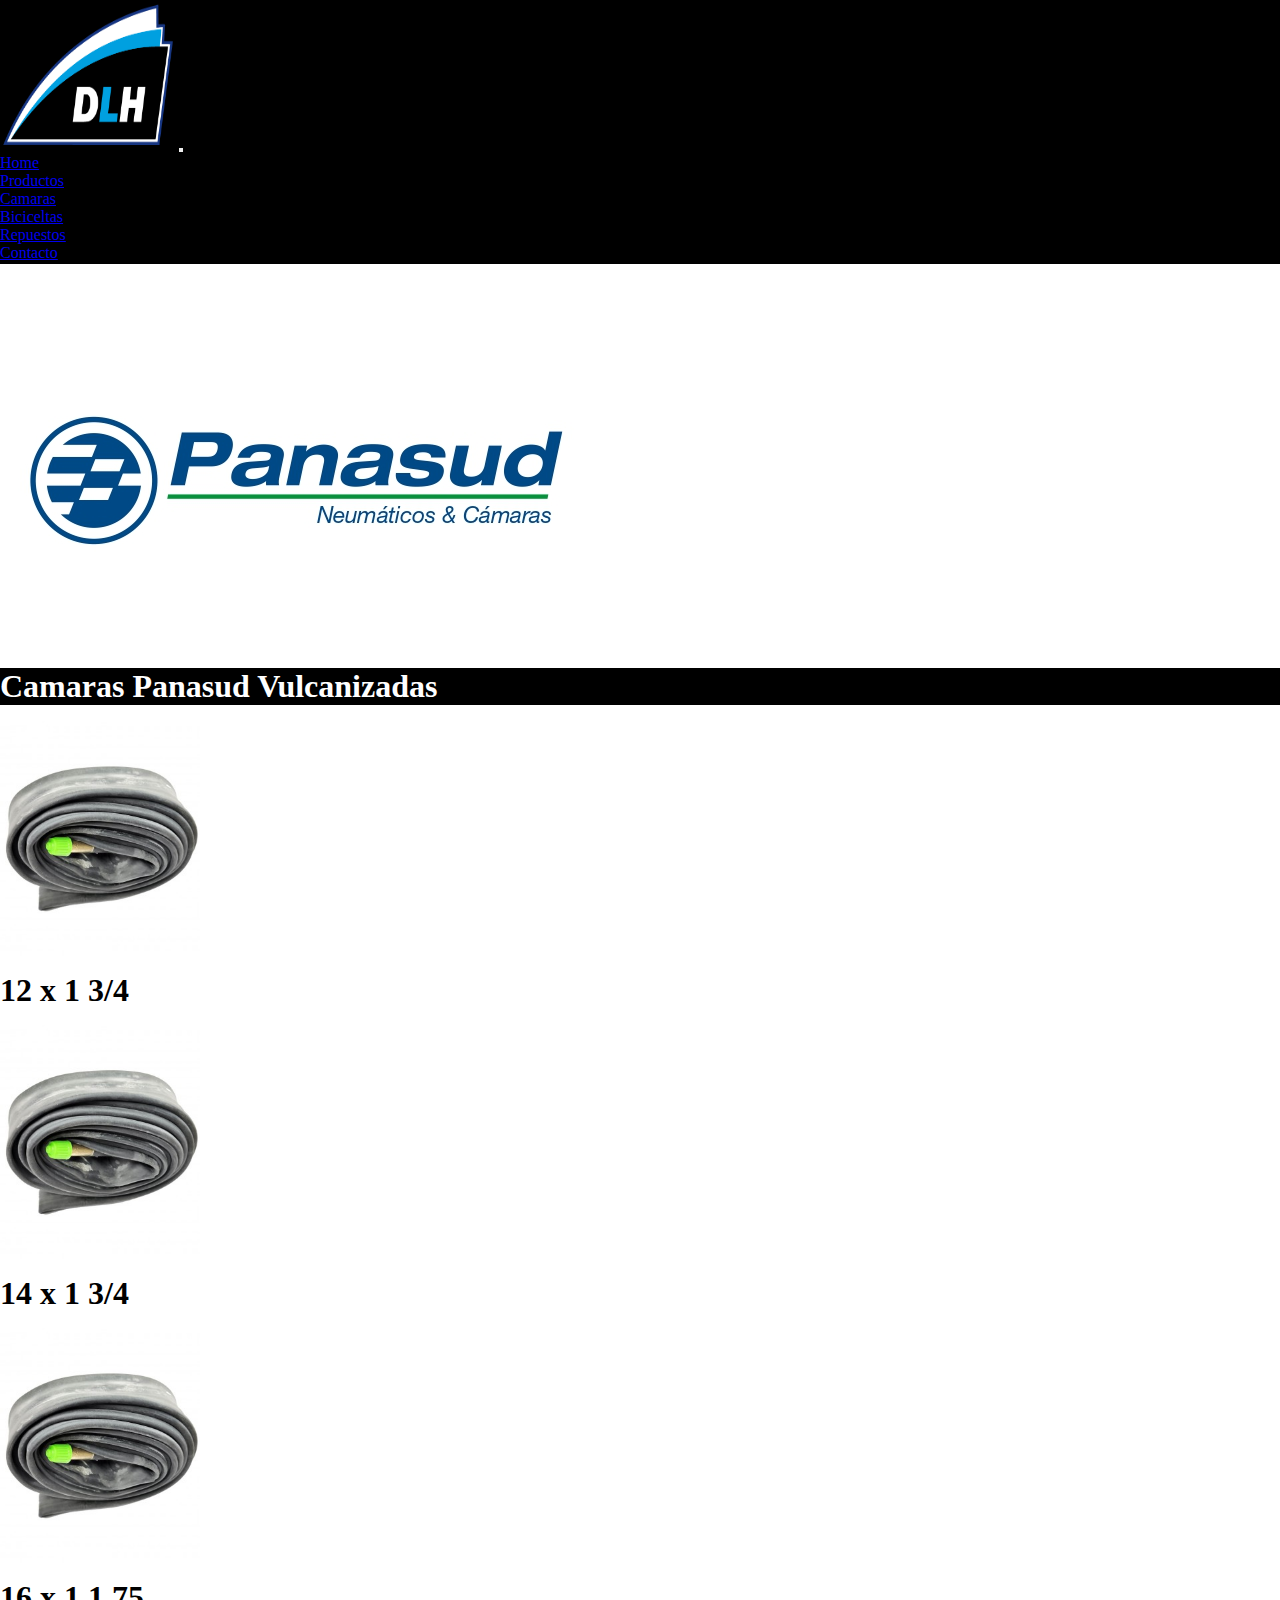
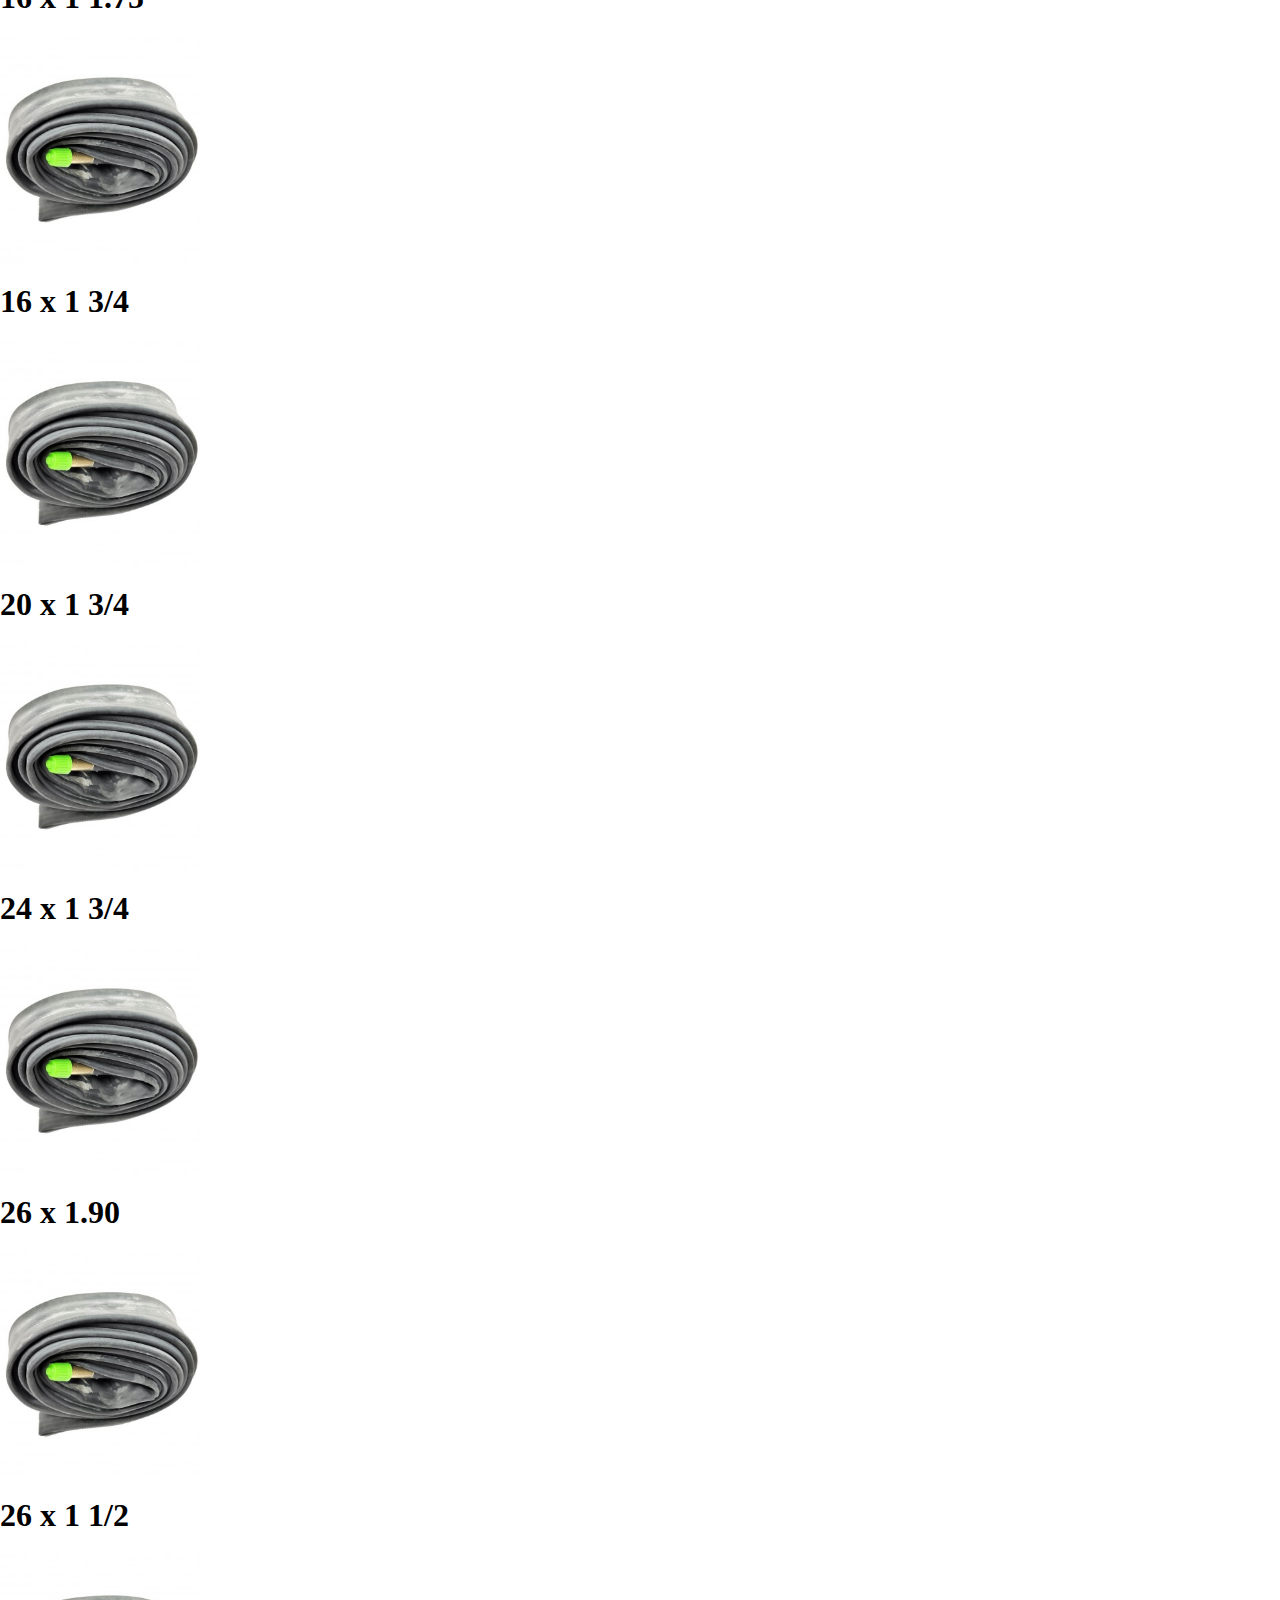
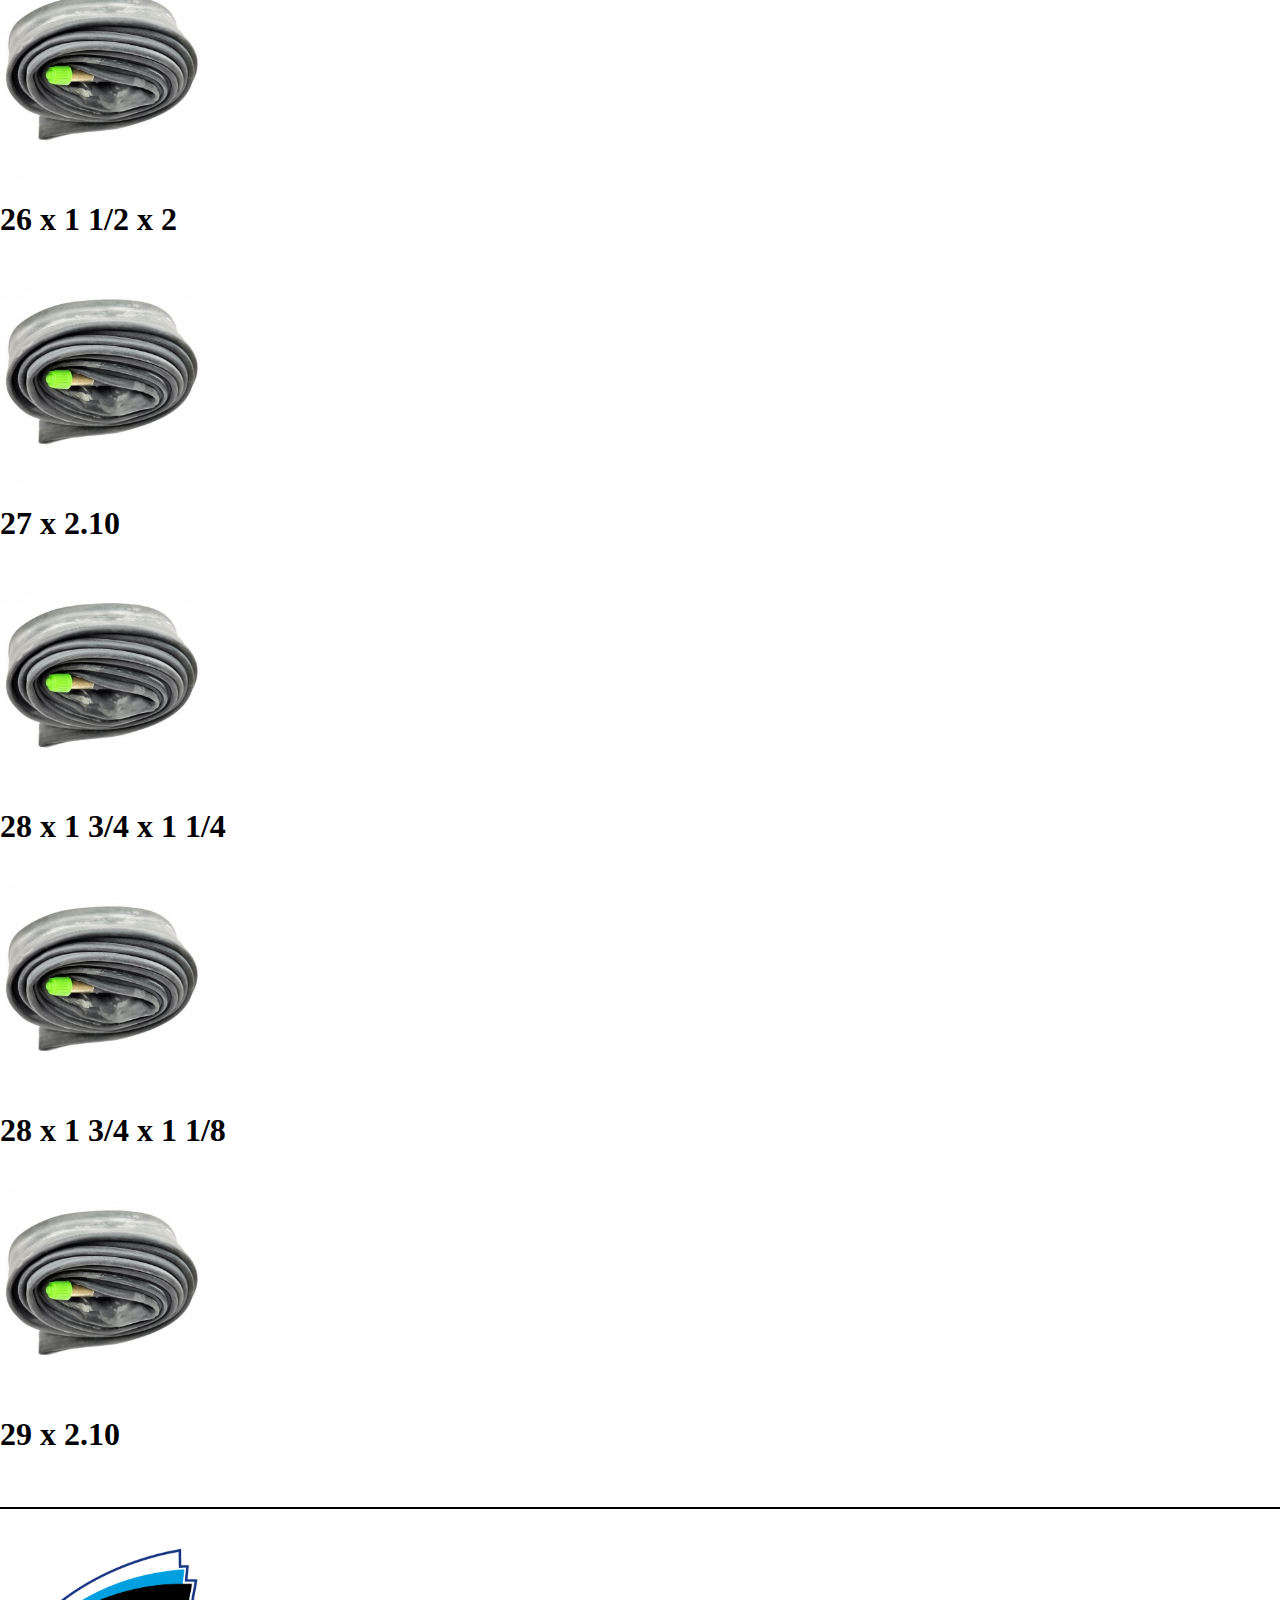
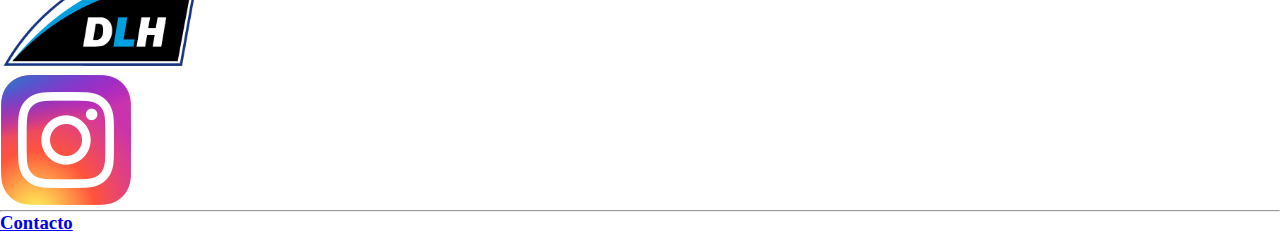
<file: pagina panasud/pages/camaras.html>
<!DOCTYPE html>
<html lang="es">
<head>
    <meta charset="UTF-8">
    <meta http-equiv="X-UA-Compatible" content="IE=edge">
    <meta name="viewport" content="width=device-width, initial-scale=1.0">
    <title>Inicio</title>
    <link rel="shortcut icon" href="../assets/dlh.png" width="16px">
    <link rel="stylesheet" href="../css/styles.css">
    <link href="https://cdn.jsdelivr.net/npm/bootstrap@5.2.0-beta1/dist/css/bootstrap.min.css" rel="stylesheet" integrity="sha384-0evHe/X+R7YkIZDRvuzKMRqM+OrBnVFBL6DOitfPri4tjfHxaWutUpFmBp4vmVor" crossorigin="anonymous">
</head>

<body>
  <div class="container-fluid">
    <nav class="navbar navbar-expand-sm bg-dark navbar-dark">
      <div class="container-fluid">
        <a class="navbar-brand" href="../index.html"><img src="../assets/dlh.png" alt="Logo DLH" title="Logo DLH" width="175px" height="150px"></a>
        <button class="navbar-toggler" type="button" data-bs-toggle="collapse" data-bs-target="#collapsibleNavbar">
          <span class="navbar-toggler-icon"></span>
        </button>
        <div class="collapse navbar-collapse" id="collapsibleNavbar">
          <ul class="navbar-nav">
            <li class="nav-item">
              <a class="nav-link" href="./index.html">Home</a>
            </li>  
            <li class="nav-item dropdown">
              <a class="nav-link dropdown-toggle" href="#" role="button" data-bs-toggle="dropdown">Productos</a>
              <ul class="dropdown-menu">
                <li><a class="dropdown-item" href="./pages/camaras.html">Camaras</a></li>
                <li><a class="dropdown-item" href="./pages/bicicletas.html">Biciceltas</a></li>
                <li><a class="dropdown-item" href="./pages/repuestos.html">Repuestos</a></li>
              </ul>
            </li>
            <li class="float:right">
              <a class="nav-link" href="./pages/contacto.html">Contacto</a>
            </li>
          </ul>
        </div>
      </div>
    </nav>
    <article class="articulo row">
      <div class="container-fluid mt-3"></div>
      </div>
  <hr color="black">
  <br>
  <br>
  <br>
  <br>
  <section>
  <div class="pana">
    <a href="../assets/panasud.png"><img class="panasud" src="../assets/panasud.png" alt="Logo Panasud" title="Logo Panasud"></a>
  </div>
  <br>
  <br>
    <ul class="row" style="background-color: rgb(0, 0, 0)">
      <h1 class="titulo"style= color:white>Camaras Panasud Vulcanizadas</h1>
      <li class="camaras col col-md-2"><a href="../assets/camara.png"><img class="cam" src="../assets/camara.png" alt="Camaras" title="Camaras" width="200px"></a><h1>12 x 1 3/4</h1></li>
      <li class="camaras col col-md-2"><a href="../assets/camara.png"><img class="cam" src="../assets/camara.png" alt="Camaras" title="Camaras" width="200px"></a><h1>14 x 1 3/4</h1></li>
      <li class="camaras col col-md-2"><a href="../assets/camara.png"><img class="cam" src="../assets/camara.png" alt="Camaras" title="Camaras" width="200px"></a><h1>16 x 1 1.75</h1></li>
      <li class="camaras col col-md-2"><a href="../assets/camara.png"><img class="cam" src="../assets/camara.png" alt="Camaras" title="Camaras" width="200px"></a><h1>16 x 1 3/4</h1></li>
      <li class="camaras col col-md-2"><a href="../assets/camara.png"><img class="cam" src="../assets/camara.png" alt="Camaras" title="Camaras" width="200px"></a><h1>20 x 1 3/4</h1></li>
      <li class="camaras col col-md-2"><a href="../assets/camara.png"><img class="cam" src="../assets/camara.png" alt="Camaras" title="Camaras" width="200px"></a><h1>24 x 1 3/4</h1></li>
      <li class="camaras col col-md-2"><a href="../assets/camara.png"><img class="cam" src="../assets/camara.png" alt="Camaras" title="Camaras" width="200px"></a><h1>26 x 1.90</h1></li>
      <li class="camaras col col-md-2"><a href="../assets/camara.png"><img class="cam" src="../assets/camara.png" alt="Camaras" title="Camaras" width="200px"></a><h1>26 x 1 1/2</h1></li>
      <li class="camaras col col-md-2"><a href="../assets/camara.png"><img class="cam" src="../assets/camara.png" alt="Camaras" title="Camaras" width="200px"></a><h1>26 x 1 1/2 x 2</h1></li>
      <li class="camaras col col-md-2"><a href="../assets/camara.png"><img class="cam" src="../assets/camara.png" alt="Camaras" title="Camaras" width="200px"></a><h1>27 x 2.10</h1></li>
      <li class="camaras col col-md-2"><a href="../assets/camara.png"><img class="cam" src="../assets/camara.png" alt="Camaras" title="Camaras" width="200px"></a><h1>28 x 1 3/4 x 1 1/4</h1></li>
      <li class="camaras col col-md-2"><a href="../assets/camara.png"><img class="cam" src="../assets/camara.png" alt="Camaras" title="Camaras" width="200px"></a><h1>28 x 1 3/4 x 1 1/8</h1></li>
      <li class="camaras col col-md-2"><a href="../assets/camara.png"><img class="cam" src="../assets/camara.png" alt="Camaras" title="Camaras" width="200px"></a><h1>29 x 2.10</h1></li>
  
    </ul>
  </section>
  <br>
  <br>
  <br>
  <hr color="black">
</div>
<br>
<br>
  <footer>
    <div class="row">
    <ul class="row">
	    <li class="col col-md-2 lg-3"><a href="../index.html"><img src="../assets/dlh.png" alt="home" title="home" width="200px"></a></li>
	    <li class="col col-md-2 lg-3"><a href="https://www.instagram.com/" VISITA NUESTRO INSTAGRAM><img src="../assets/instagram.png" alt="INSTAGRAM" title="Visita nuesto instagram"></a></li>
    </ul>
      <hr>
	    <h3 class="col col-md-2 lg-3"><a href="./pages/contacto.html">Contacto</a></h3>
  </footer>
</div>
  <script src="https://cdn.jsdelivr.net/npm/bootstrap@5.2.0-beta1/dist/js/bootstrap.bundle.min.js" integrity="sha384-pprn3073KE6tl6bjs2QrFaJGz5/SUsLqktiwsUTF55Jfv3qYSDhgCecCxMW52nD2" crossorigin="anonymous"></script>
</body>
</html>
</file>
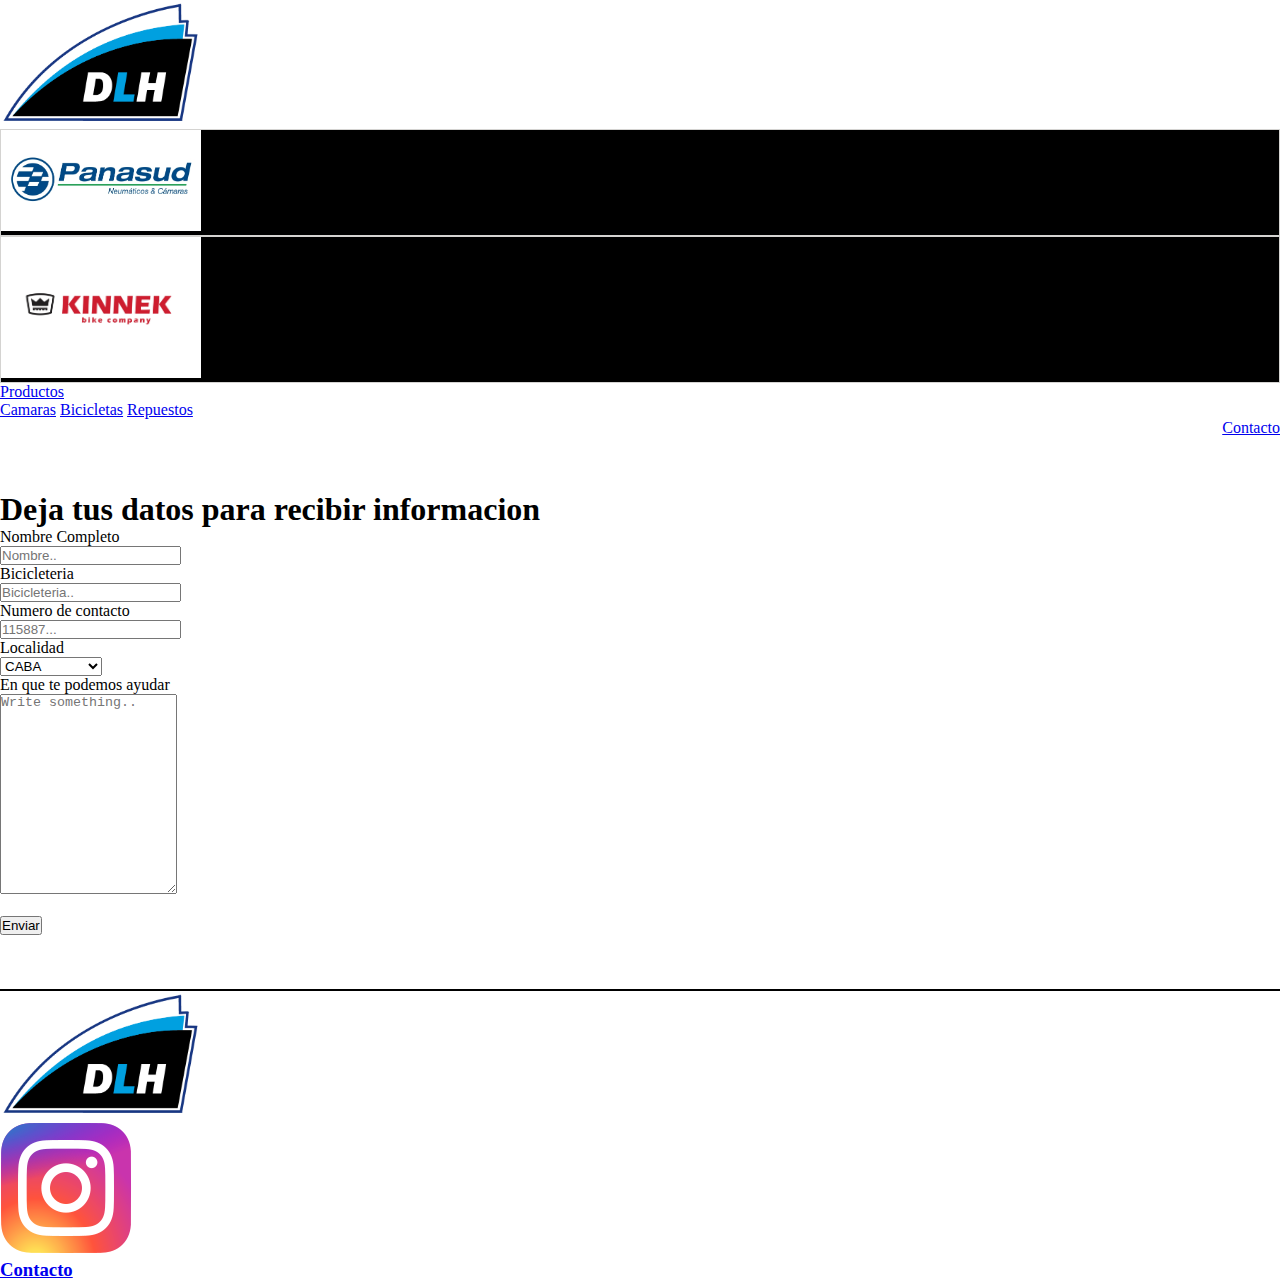
<file: pagina panasud/pages/contacto.html>
<!DOCTYPE html>
<html lang="es">
<head>
    <meta charset="UTF-8">
    <meta http-equiv="X-UA-Compatible" content="IE=edge">
    <meta name="viewport" content="width=device-width, initial-scale=1.0">
    <title>Inicio</title>
    <link rel="shortcut icon" href="./assets/dlh.png" width="16px">
    <link rel="stylesheet" href="../css/styles.css">
</head>
<body>
  <header>
    <nav>
      <ul>
        <li class="menu"><a href="../index.html"><img src="../assets/dlh.png" alt="Logo dlh" width="200px"></a></li>
        <li class="productos"><a href="./camaras.html"><img src="../assets/panasud.png" alt="Logo Panasud" width="200px"></a></li>
        <li class="productos"><a href="./bicicletas.html"><img src="../assets/kinkek.png" alt="Kinnek" title="Kinnek" width="200px"></a></li>
        <li class="dropdown">
        <a href="javascript:void(0)" class="dropbtn">Productos</a>
          <div class="dropdown-content">
            <a href="./camaras.html">Camaras</a>
            <a href="./bicicletas.html">Bicicletas</a>
            <a href="./repuestos.html">Repuestos</a>
          </div>
        <li style="float:right"><a class="active" href="./contacto.html">Contacto</a></li>
      </ul>
    </nav>
  </header>
  <br>
  <br>
  <br>
  <br>
  <section>
    <h1 class="titulo">Deja tus datos para recibir informacion</h1>
  <div class="container">
    <form action="/action_page.php">
    <div class="row">
      <div class="col-25">
        <label for="fname">Nombre Completo</label>
      </div>
      <div class="col-75">
        <input type="text" id="fname" name="firstname" placeholder="Nombre..">
      </div>
    </div>
    <div class="row">
      <div class="col-25">
        <label for="lname">Bicicleteria</label>
      </div>
      <div class="col-75">
        <input type="text" id="lname" name="lastname" placeholder="Bicicleteria..">
      </div>
    </div>
    <div class="row">
        <div class="col-25">
          <label for="lname">Numero de contacto</label>
        </div>
        <div class="col-75">
          <input type="text" id="lname" name="lastname" placeholder="115887...">
        </div>
      </div>
    <div class="row">
      <div class="col-25">
        <label for="country">Localidad</label>
      </div>
      <div class="col-75">
        <select id="country" name="country">
          <option value="australia">CABA</option>
          <option value="canada">Buenos Aires</option>
          <option value="usa">Otro</option>
        </select>
      </div>
    </div>
    <div class="row">
      <div class="col-25">
        <label for="subject">En que te podemos ayudar</label>
      </div>
      <div class="col-75">
        <textarea id="subject" name="subject" placeholder="Write something.." style="height:200px"></textarea>
      </div>
    </div>
    <br>
    <div class="row">
      <input type="submit" value="Enviar">
    </div>
    </form>
  </div>
  
  </body>
  </html>
  </section>
  <br>
  <br>
  <br>
  <hr color="black">
  <footer>

	<h3><a href="../index.html".html"><img src="../assets/dlh.png" alt="home" title="home" width="200px"></a></h3>
	<h3><a href="https://www.instagram.com/" VISITA NUESTRO INSTAGRAM><img src="../assets/instagram.png" alt="INSTAGRAM" title="Visita nuesto instagram"></a></h3>
	<h3><a href="./contacto.html">Contacto</a></h3>

  </footer>
</body>
</html>
</file>
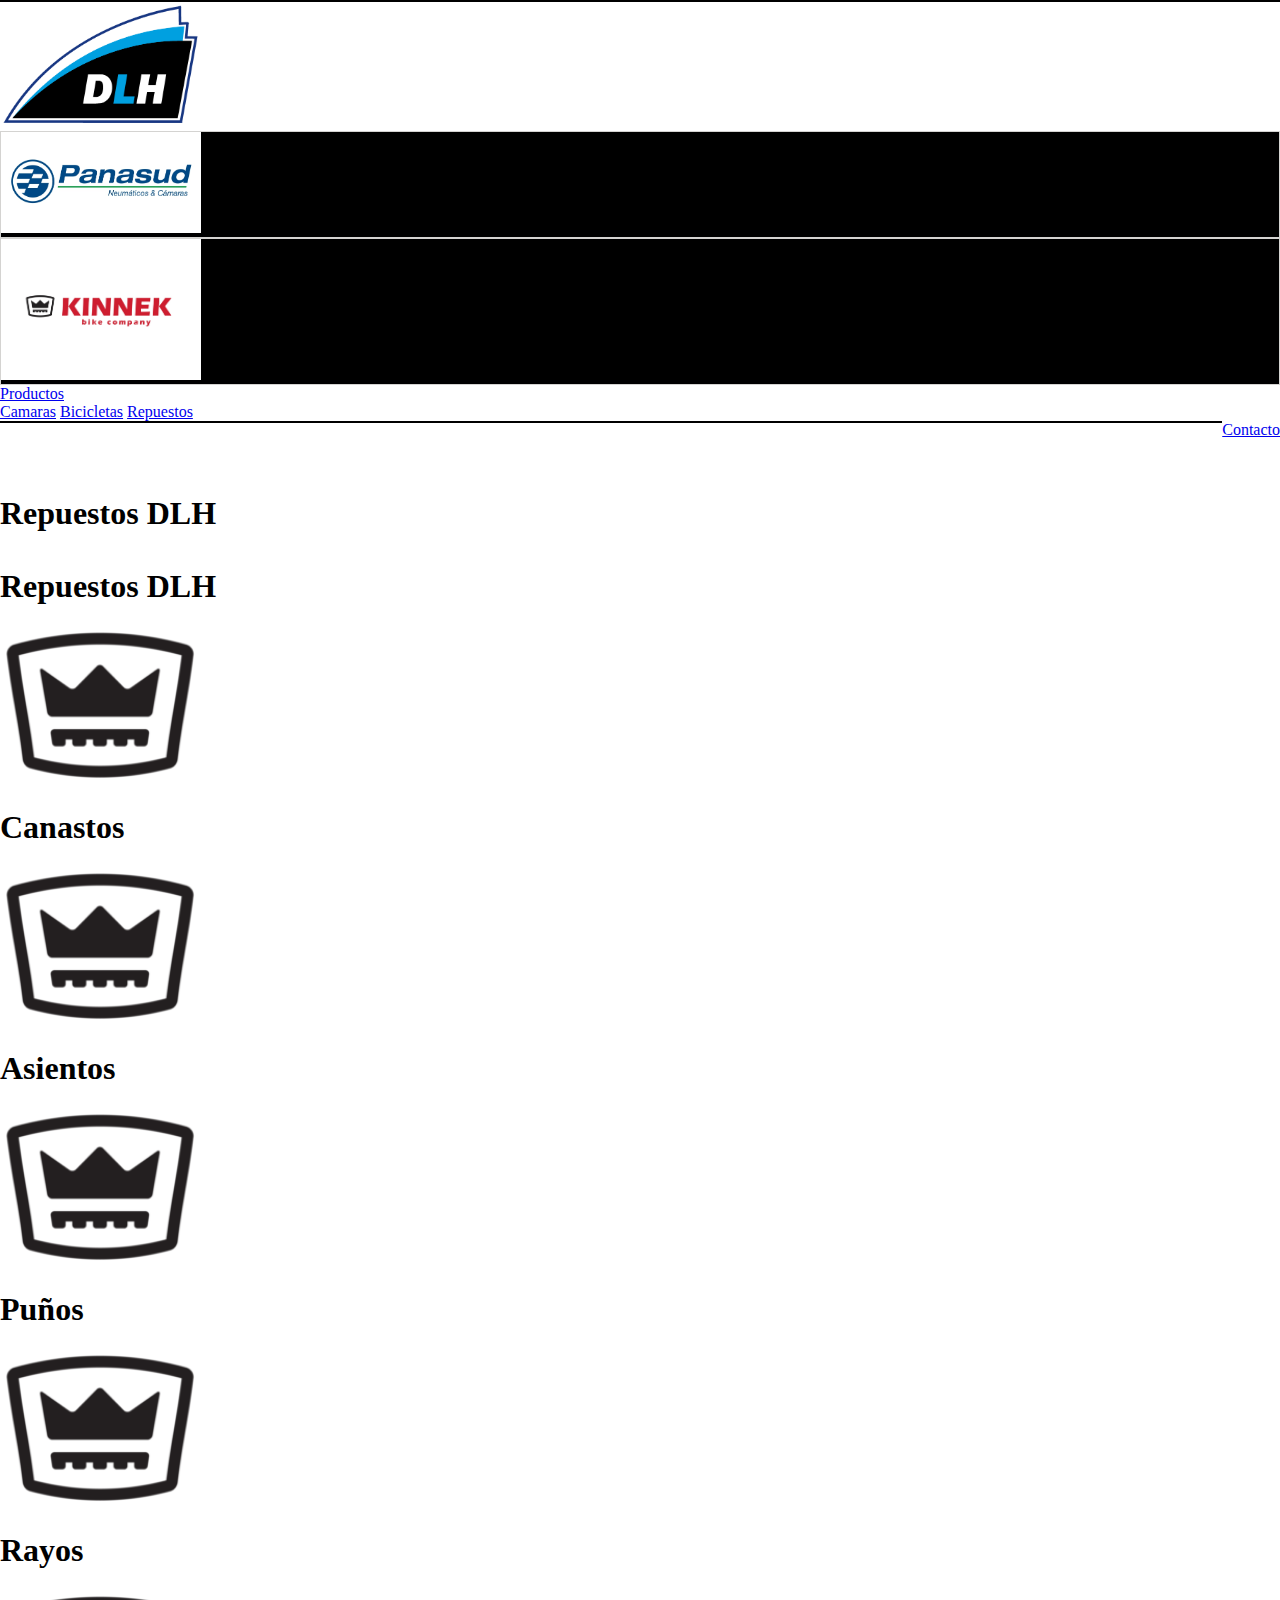
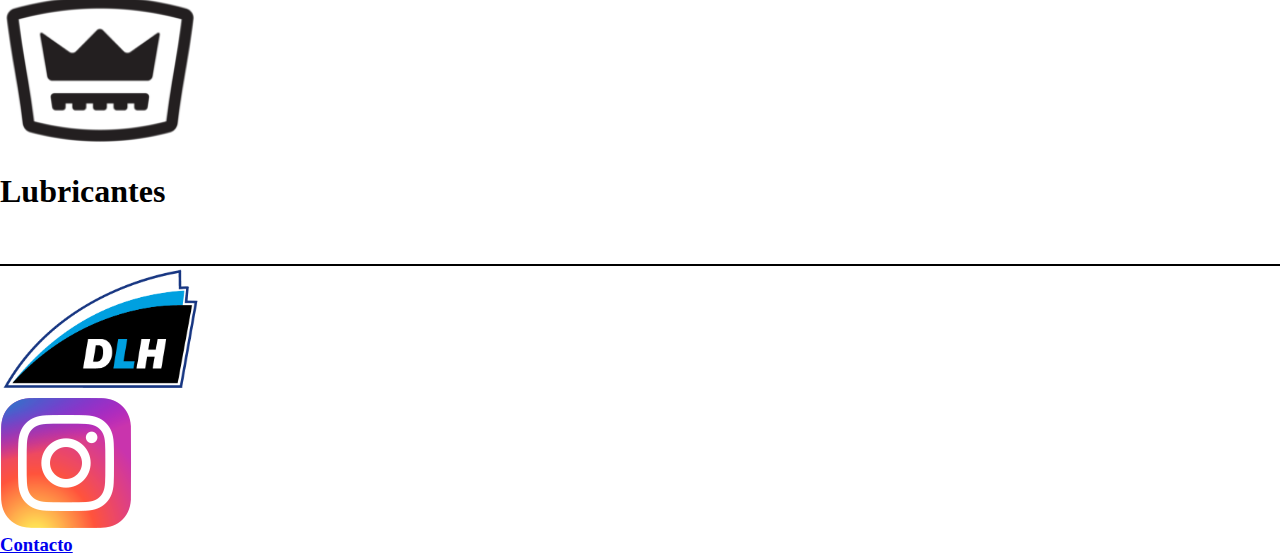
<file: pagina panasud/pages/repuestos.html>
<!DOCTYPE html>
<html lang="es">
<head>
    <meta charset="UTF-8">
    <meta http-equiv="X-UA-Compatible" content="IE=edge">
    <meta name="viewport" content="width=device-width, initial-scale=1.0">
    <title>Inicio</title>
    <link rel="shortcut icon" href="../assets/dlh.png" width="16px">
    <link rel="stylesheet" href="../css/styles.css">
</head>
<hr color="black">
<body>
  <header>
    <nav>
      <ul>
        <li class="menu"><a href="../index.html"><img src="../assets/dlh.png" alt="Logo dlh" width="200px"></a></li>
        <li class="productos"><a href="./camaras.html"><img src="../assets/panasud.png" alt="Logo Panasud" width="200px"></a></li>
        <li class="productos"><a href="./bicicletas.html"><img src="../assets/kinkek.png" alt="Kinnek" title="Kinnek" width="200px"></a></li>
        <li class="dropdown">
        <a href="javascript:void(0)" class="dropbtn">Productos</a>
        <div class="dropdown-content">
          <a href="./camaras.html">Camaras</a>
          <a href="./bicicletas.html">Bicicletas</a>
          <a href="./repuestos.html">Repuestos</a>
        </div>
        <li style="float:right"><a class="active" href="./contacto.html">Contacto</a></li>
      </ul>
    </nav>
  </header>
  <hr color="black">
  <br>
  <br>
  <br>
  <br>
  <section>
  <h1 class="titulo">Repuestos DLH</h1>
  <br>
  <br>
  <ul class="articulos">
    <h1 class="titulo">Repuestos DLH</h1>
    <li class="pp"><a href="../assets/coronakinn.png"><img src="../assets/coronakinn.png" alt="Camaras" title="Camaras" width="200px"></a><h1>Canastos</h1></li>
    <li class="pp"><a href="../assets/coronakinn.png"><img src="../assets/coronakinn.png" alt="Camaras" title="Camaras" width="200px"></a><h1>Asientos</h1></li>
    <li class="pp"><a href="../assets/coronakinn.png"><img src="../assets/coronakinn.png" alt="Camaras" title="Camaras" width="200px"></a><h1>Puños</h1></li>
    <li class="pp"><a href="../assets/coronakinn.png"><img src="../assets/coronakinn.png" alt="Camaras" title="Camaras" width="200px"></a><h1>Rayos</h1></li>
    <li class="pp"><a href="../assets/coronakinn.png"><img src="../assets/coronakinn.png" alt="Camaras" title="Camaras" width="200px"></a><h1>Lubricantes</h1></li>
  </ul>
  </section>
  <br>
  <br>
  <br>
  <hr color="black">
  <footer>

	<h3><a href="../index.html".html"><img src="../assets/dlh.png" alt="home" title="home" width="200px"></a></h3>
	<h3><a href="https://www.instagram.com/" VISITA NUESTRO INSTAGRAM><img src="../assets/instagram.png" alt="INSTAGRAM" title="Visita nuesto instagram"></a></h3>
	<h3><a href="./contacto.html">Contacto</a></h3>

  </footer>
</body>
</html>
</file>
<file: css/styles.css>
*{
  margin: 0;
  padding: 0;
}
header {
  background-color:#1a1b1b;
  margin: 0;
  padding: 25px;
  top: 0;
    
}
ul {
    
  list-style-type: none;
  margin: 0;
  padding: 0;
  overflow: hidden;
  background-color: #B8CCE4;
}
  
li {
  float:left;
}
  
li a, .dropbtn {
  display: inline-block;
  color: black;
  text-align:start;
  padding: 14px 16px;
  text-decoration:underline;
  background-color: #B8CCE4;
  border: black solid;
}
  
li a:hover, .dropdown:hover .dropbtn {
  background-color: rgb(101, 192, 124);
}
li.dropdown {
  display: inline-block;
}
  
.dropdown-content {
  display: none;
  position: absolute;
  background-color: #B8CCE4;
  min-width: 160px;
  box-shadow: 0px 8px 16px 0px rgba(0,0,0,0.2);
  z-index: 1;
}
  
.dropdown-content a {
  color: black;
  padding: 12px 16px;
  text-decoration: none;
  display: block;
  text-align: left;
}
  
.dropdown-content a:hover {background-color: #ffffff;}
  
.dropdown:hover .dropdown-content {
  display: block;
}
body{
  background-color: rgb(101, 192, 124);
}
.articulos{
  list-style-type: none;
  margin: 0 ;
  padding: 5rem;
  overflow: hidden;
  background-color: #38444d;
  display: inline-block;
  text-align:center;
  float:none;
     
}
.titulo{
  text-align: center;
  text-decoration:solid;
  border: #1a1b1b solid 10px;
  background-color: #B8CCE4;
  color: black;
}
.pp{
  padding: 40px;
  text-align: center;
}
</file>
<file: pagina panasud/css/styles.css>
*{
  margin: 0;
  padding: 0;
  box-sizing: border-box;
  
}
.columna{
  border: 02px solid;
  background-color: grey;
}
.header{
  border-bottom: 01px solid blue;
}
.navbar{
  color: white;
  background-color: black;
}
.barra{
  display: flex;
}
.barra2{
  margin: 05px;
}
ul, li{ 
  list-style: none;
}
.logo{
  border: 1px;
  background-color: rgb(0, 0, 0);
}
.productos{
  
  background-color: black;
  color: rgb(212, 211, 209);
  border: 1px solid;
  display: block
}
.top{
  background-color: rgb(114, 56, 56);
}
.camaras{
  border: 2px; color: rgb(0, 0, 0);
  background-color: white;
  justify-content: center;
}
.cam{
  display: grid;
  grid-template-columns: 5;
  border: 4px;
  border-color: blue;
}
.panasud{
align-content: flex-start;
display: flex;
-ms-flex-align: center;  
}
</file>
